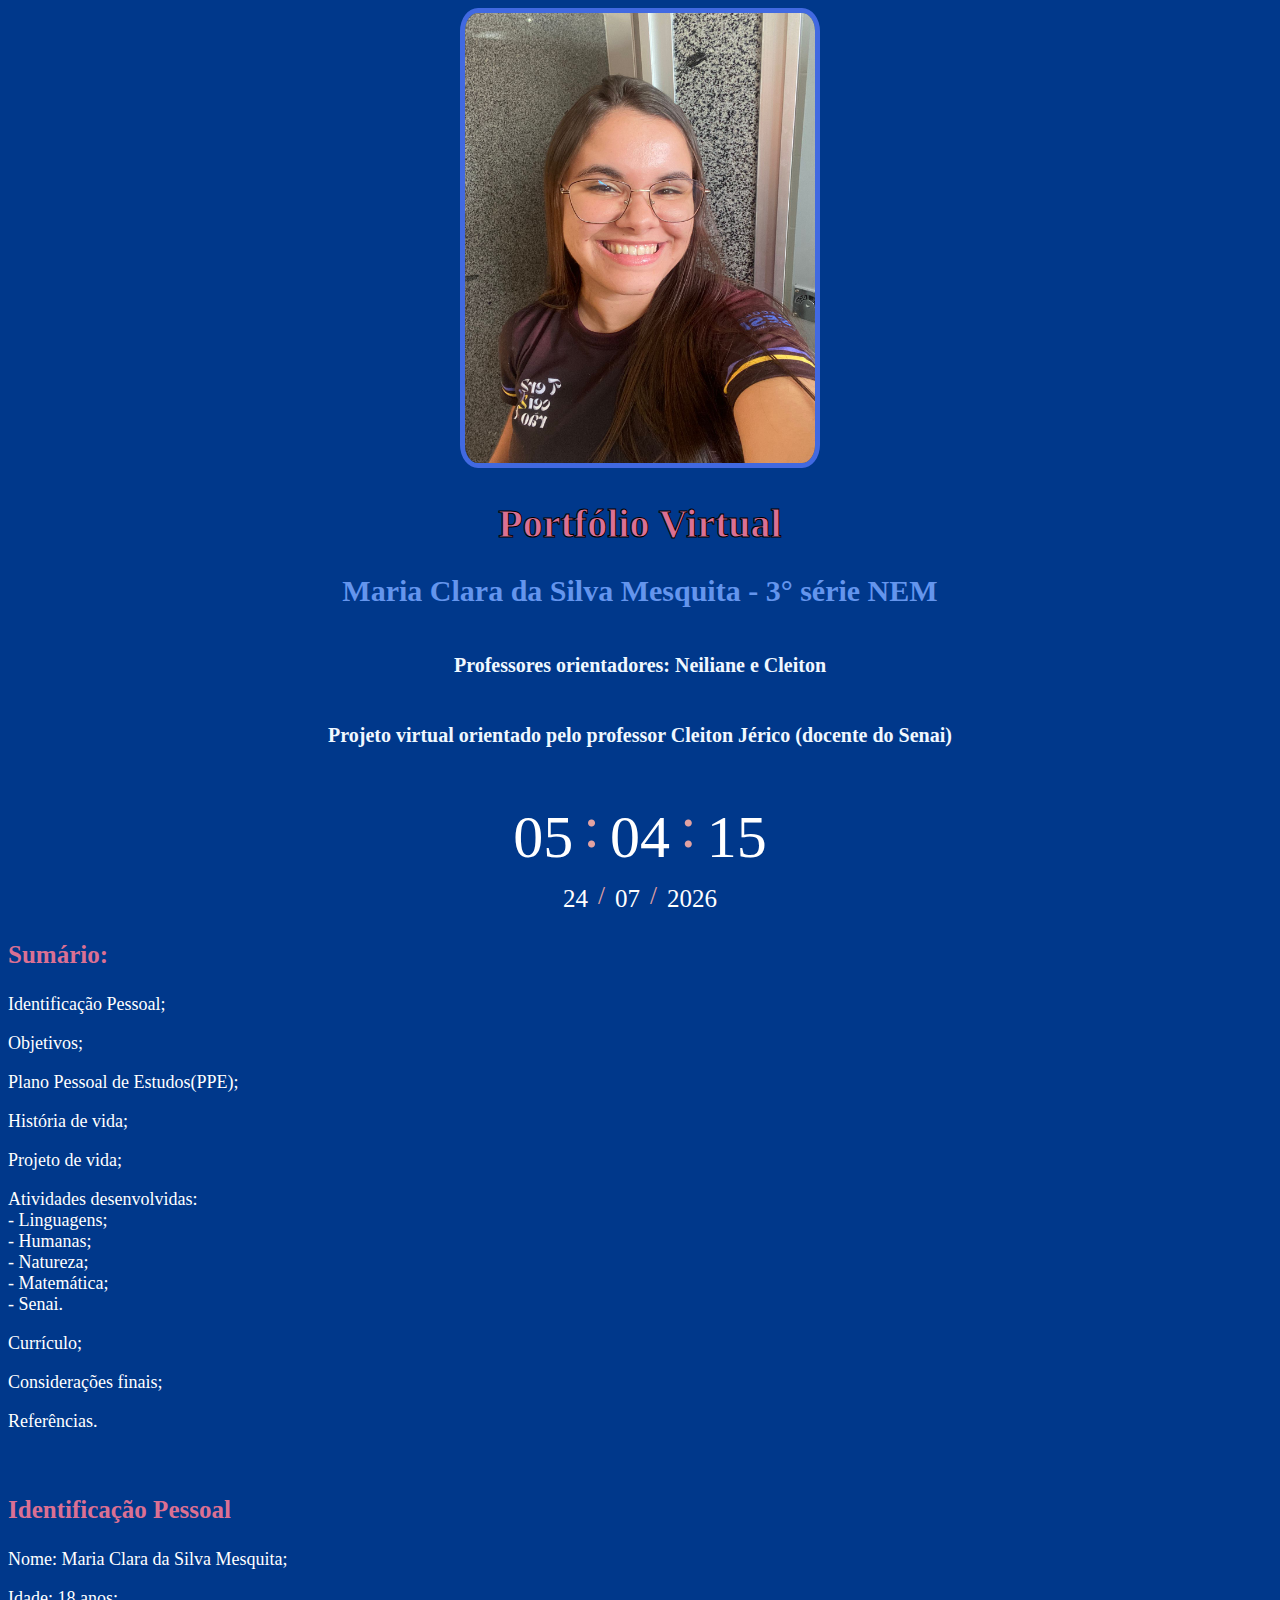
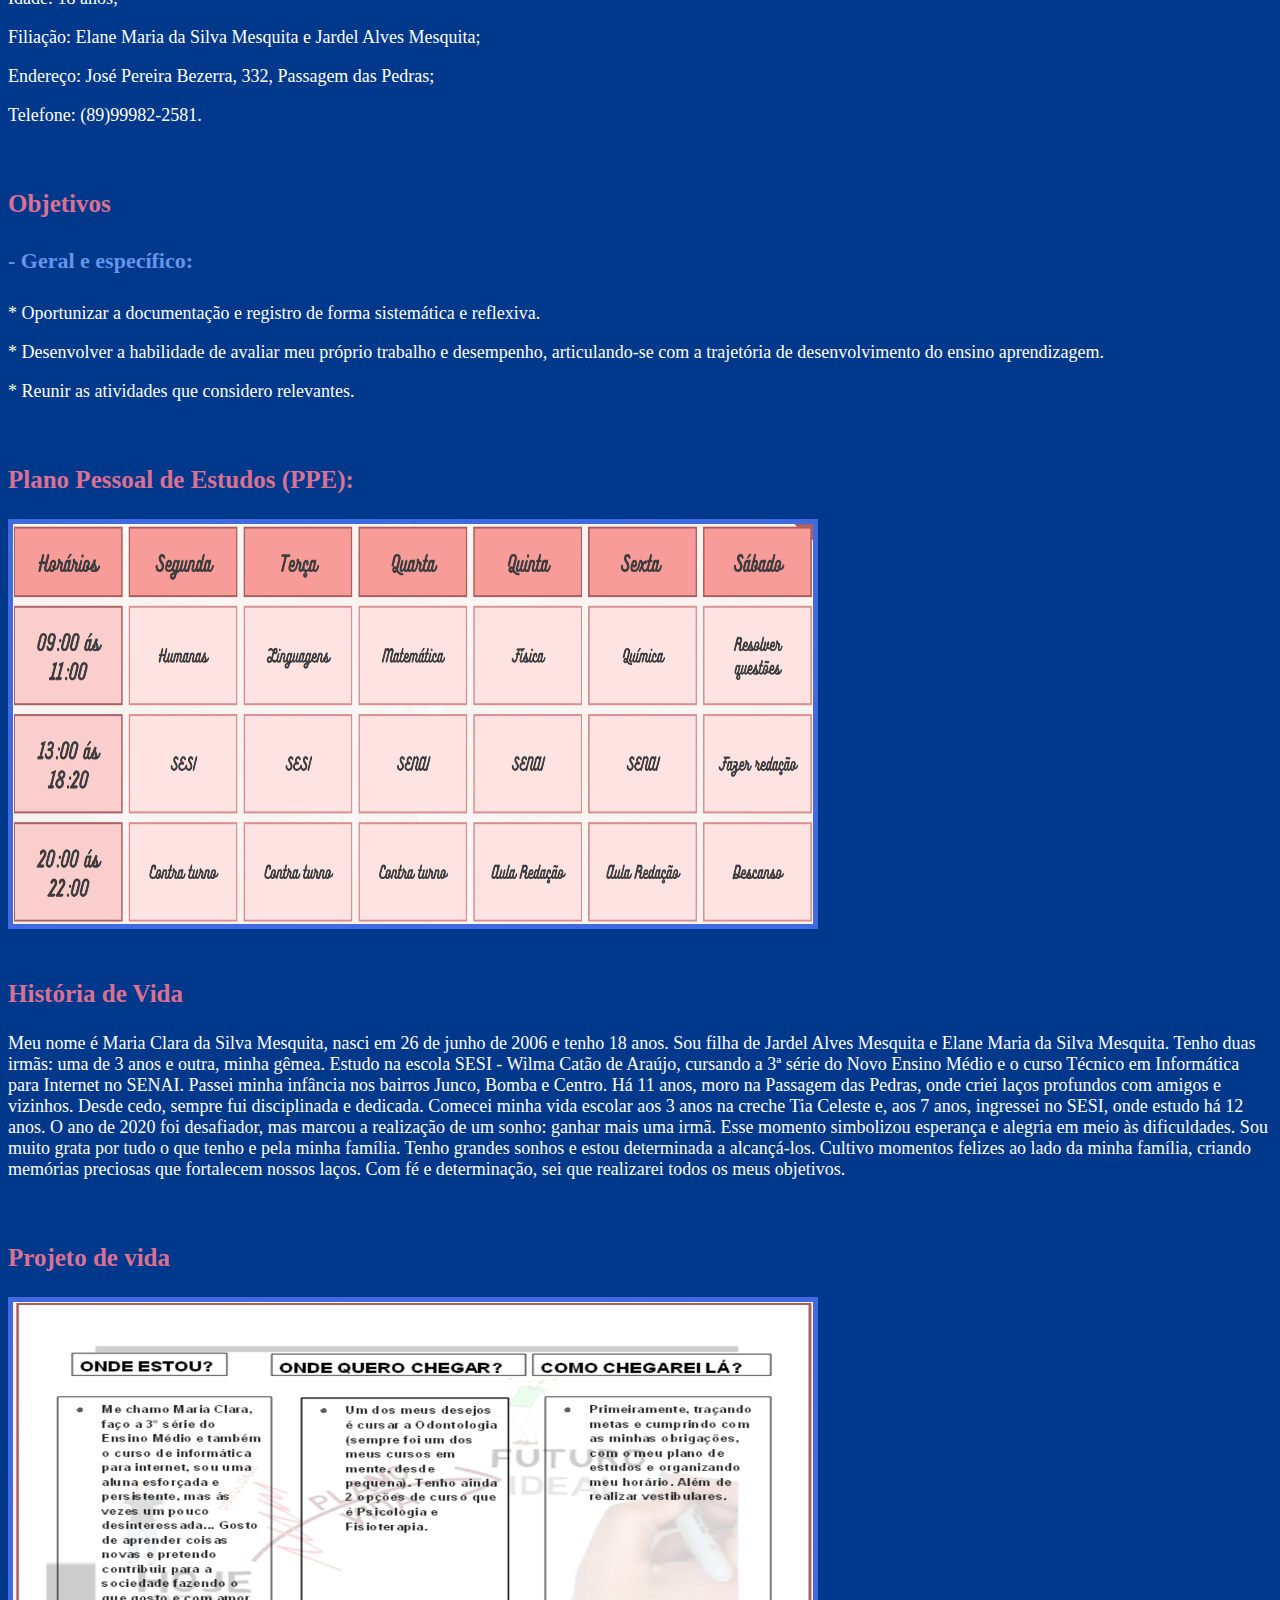
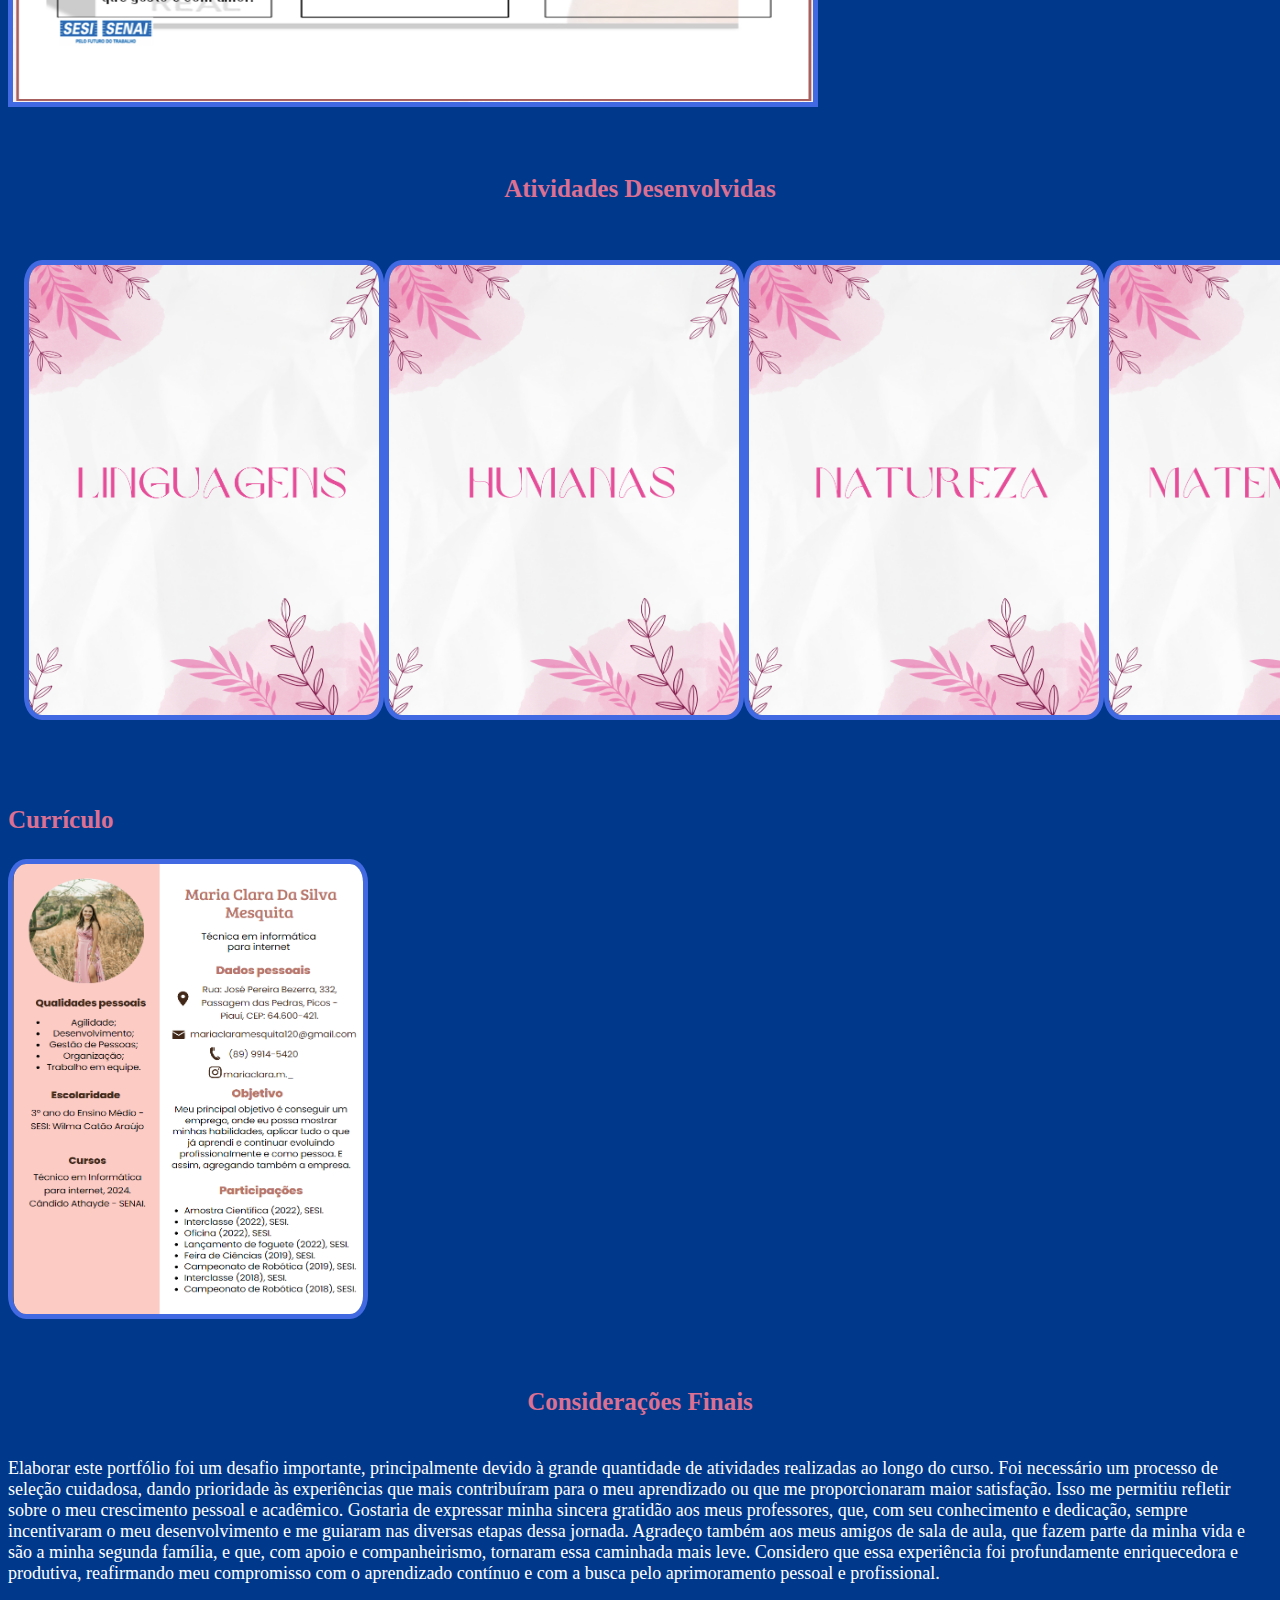
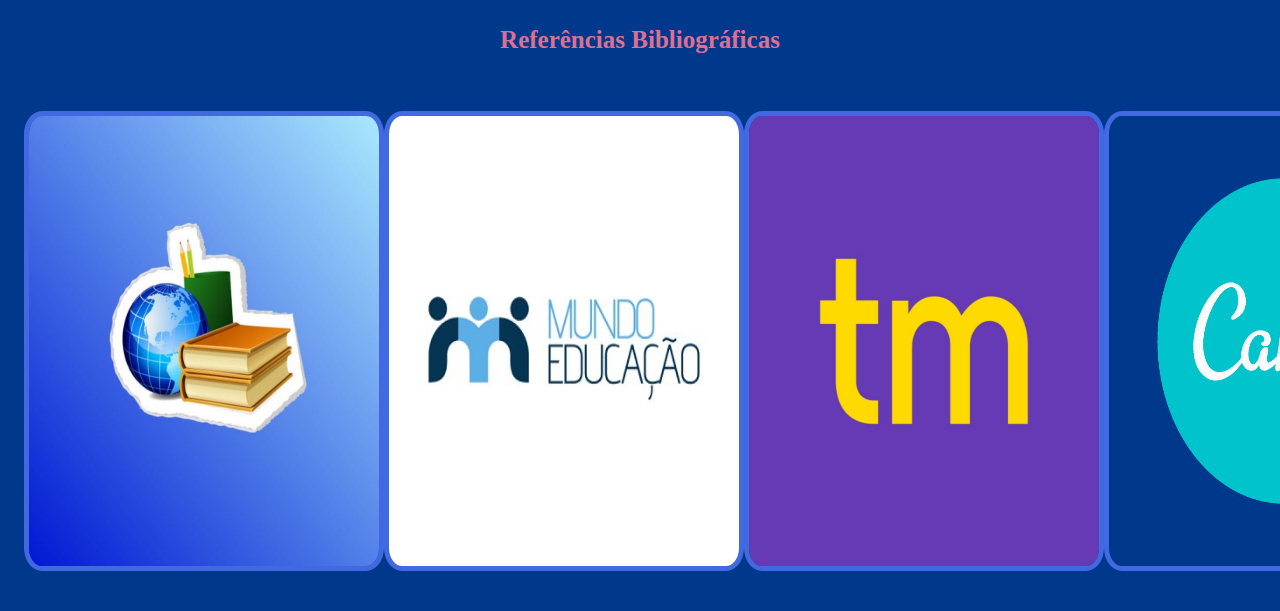
<file: index.html>
<!DOCTYPE html>
<html lang="en">
<head>
    <meta charset="UTF-8">
    <meta name="viewport" content="width=device-width, initial-scale=1.0">
    <title> Portfólio - Maria Clara Mesquita</title>
    <link rel="stylesheet" href="index.css">
</head>
<body>

    <div class="center">
        <img src="./img/perfil1.jpg"></img>
    </div>

    <h1>Portfólio Virtual</h1>
    <h2>Maria Clara da Silva Mesquita - 3° série NEM </h2>
    <h6>Professores orientadores: Neiliane e Cleiton</h6>
    <h6>Projeto virtual orientado pelo professor Cleiton Jérico (docente do Senai)</h6>
    
    <div class="clock">
        <span id="hours">00</span>
        <span id="minutes">00</span>
        <span id="seconds">00</span>
    </div>
    <div class="date">
        <span id="days">00</span>
        <span id="months">00</span>
        <span id="years">0000</span>
    </div>
    
<script src="./script.js"></script>


    <h3>Sumário:</h3>
    <p>Identificação Pessoal;</p>
    <p>Objetivos;</p>
    <p>Plano Pessoal de Estudos(PPE);</p>
    <p>História de vida;</p>
    <p>Projeto de vida;</p>
    <p>Atividades desenvolvidas:
        <br>
        - Linguagens;
        <br>
        - Humanas;
        <br>
        - Natureza;
        <br>
        - Matemática;
        <br>
        - Senai.
    <p>Currículo;</p>
    <p>Considerações finais;</p>
    <p>Referências.</p>

    <br>
    <h3>Identificação Pessoal</h3>
    <p>Nome: Maria Clara da Silva Mesquita;</p>
    <p>Idade: 18 anos;</p>
    <p>Filiação: Elane Maria da Silva Mesquita e Jardel Alves Mesquita;</p>
    <p>Endereço: José Pereira Bezerra, 332, Passagem das Pedras;</p>
    <p>Telefone: (89)99982-2581.</p>

    <br>
    <h3>Objetivos</h3>
    <h4>- Geral e específico:</h4>
    <p>* Oportunizar a documentação e registro de forma sistemática e reflexiva.</p>
    <p>* Desenvolver a habilidade de avaliar meu próprio trabalho e desempenho, articulando-se com a trajetória de desenvolvimento do ensino aprendizagem.</p>
    <p>* Reunir as atividades que considero relevantes. ​</p>
    
    <br>
    <h3>Plano Pessoal de Estudos (PPE):</h3>
    <footer>
         <img src="img/Captura de tela 2024-04-03 141730.png"></img>
    </footer>
        
    <br>
    <h3>História de Vida</h3>
    <p>Meu nome é Maria Clara da Silva Mesquita, nasci em 26 de junho de 2006 e tenho 18 anos. Sou filha de Jardel Alves Mesquita e Elane Maria da Silva Mesquita. Tenho duas irmãs: uma de 3 anos e outra, minha gêmea. Estudo na escola SESI - Wilma Catão de Araújo, cursando a 3ª série do Novo Ensino Médio e o curso Técnico em Informática para Internet no SENAI. Passei minha infância nos bairros Junco, Bomba e Centro. Há 11 anos, moro na Passagem das Pedras, onde criei laços profundos com amigos e vizinhos. Desde cedo, sempre fui disciplinada e dedicada. Comecei minha vida escolar aos 3 anos na creche Tia Celeste e, aos 7 anos, ingressei no SESI, onde estudo há 12 anos. O ano de 2020 foi desafiador, mas marcou a realização de um sonho: ganhar mais uma irmã. Esse momento simbolizou esperança e alegria em meio às dificuldades. Sou muito grata por tudo o que tenho e pela minha família. Tenho grandes sonhos e estou determinada a alcançá-los. Cultivo momentos felizes ao lado da minha família, criando memórias preciosas que fortalecem nossos laços. Com fé e determinação, sei que realizarei todos os meus objetivos.</p>
    <br>
    <h3>Projeto de vida</h3>
    <footer>
        <img src="img/Captura de tela 2024-04-03 144454.png"></img>
    </footer>

    <br>
    <h5>Atividades Desenvolvidas</h5>
    <nav>
        <ul>
            <li>
                <div>
                <a href="linguagens.html">
                    <img src="./img/Captura de tela 2024-05-24 152030.png"></img>
                </a>
                </div>
            </li>
            <li>
                <div>
                <a href="humanas.html">
                    <img src="./img/Captura de tela 2024-05-24 152327.png"></img>
                </a>
                </div>
            </li>   
            <li>
                <div>
                <a href="natureza.html">
                    <img src="./img/Captura de tela 2024-05-24 152448.png"></img>
                </a>
                </div>
            </li>
            <li>
                <div>
                <a href="matematica.html">
                    <img src="./img/Captura de tela 2024-05-24 152607.png"></img>
                </a>
                </div>
            </li>
            <li>
                <div>
                <a href="senai.html">
                    <img src="./img/Captura de tela 2024-05-24 152702.png"></img>
                </a>
                </div>
            </li>
        </ul>
    </nav>

    <br>
    <h3>Currículo</h3>
    <div>
        <a href="https://www.canva.com/design/DAFMb1C-whI/LPkwEq9ljKBi2bNkzA-W4g/view?utm_content=DAFMb1C-whI&utm_campaign=designshare&utm_medium=link&utm_source=editor" target="_blank" rel="noopner noreferrer">
        <img src="./img/Captura de tela 2024-04-25 174159.png" alt="">
        </a>
    </div>
    <br>

    <h5>Considerações Finais</h5>
    <p>Elaborar este portfólio foi um desafio importante, principalmente devido à grande quantidade de atividades realizadas ao longo do curso. Foi necessário um processo de seleção cuidadosa, dando prioridade às experiências que mais contribuíram para o meu aprendizado ou que me proporcionaram maior satisfação. Isso me permitiu refletir sobre o meu crescimento pessoal e acadêmico. Gostaria de expressar minha sincera gratidão aos meus professores, que, com seu conhecimento e dedicação, sempre incentivaram o meu desenvolvimento e me guiaram nas diversas etapas dessa jornada. Agradeço também aos meus amigos de sala de aula, que fazem parte da minha vida e são a minha segunda família, e que, com apoio e companheirismo, tornaram essa caminhada mais leve. Considero que essa experiência foi profundamente enriquecedora e produtiva, reafirmando meu compromisso com o aprendizado contínuo e com a busca pelo aprimoramento pessoal e profissional.</p>
  
    <h5>Referências Bibliográficas</h5>
    <body>
        <header>
            <body>
                <div class="center-img"></div>
                <ul>
                    <li>
                         <a href="https://brasilescola.uol.com.br/">
                            <img src="./img/2.jpg"></img>
                        </a>
                    </li>
                    <li>
                        <a href="https://mundoeducacao.uol.com.br/">
                            <img src="./img/1.jpg"></img>
                        </a>
                    </li>
                    <li>
                        <a href="https://www.todamateria.com.br/">
                            <img src="./img/4.jpg"></img>
                        </a>
                    </li>
                    <li>
                        <a href="https://www.canva.com/pt_br/">
                            <img src="./img/5.png"></img>
                        </a>
                    </li>
                    <li>
                        <a href="https://slidesgo.com/pt/">
                            <img src="./img/66.jpg"></img>
                        </a>
                    </li>
                </ul>
            </body>
        </header>
    </body>

    
</body>
</html>
</file>
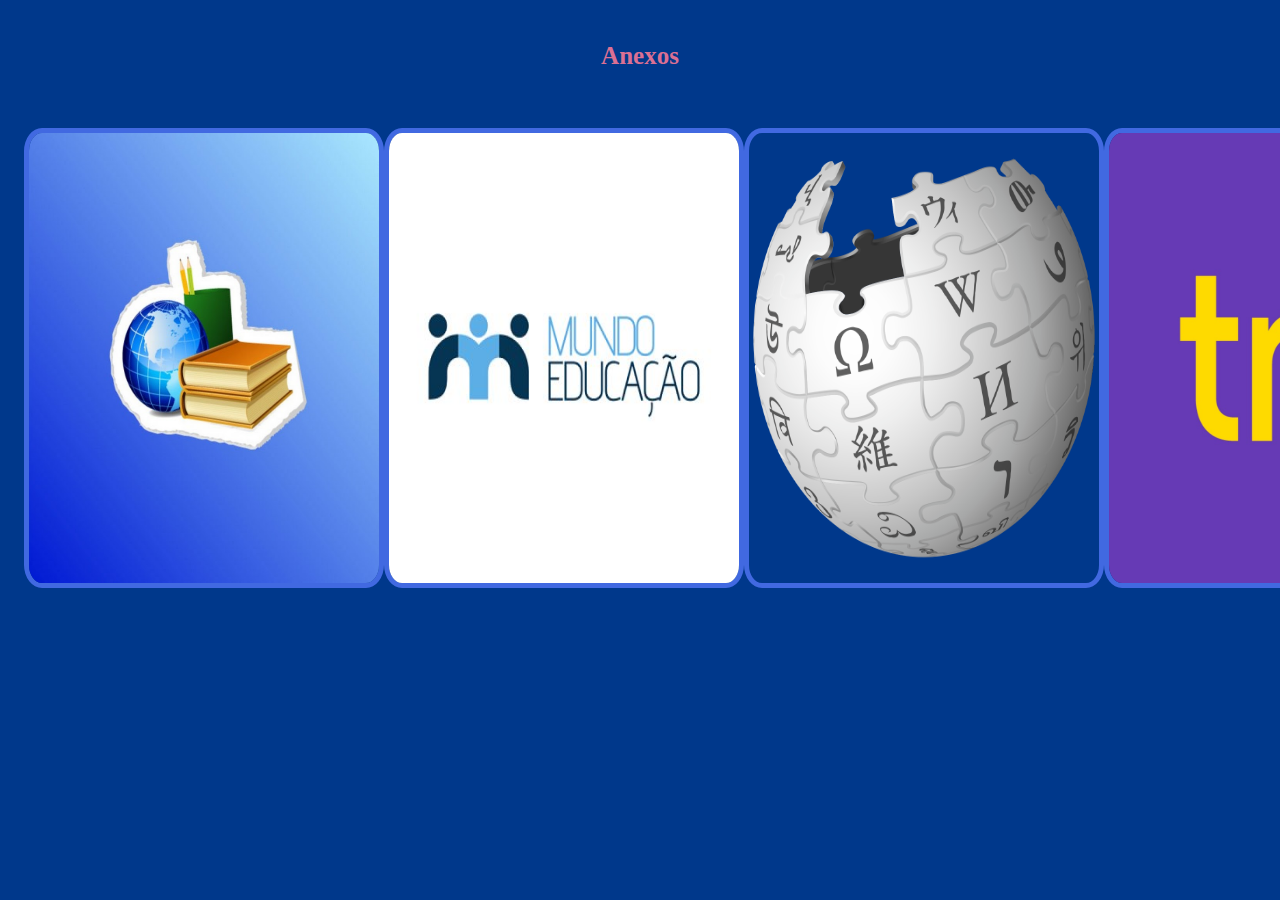
<file: anexos.html>
<!DOCTYPE html>
<html lang="en">
<head>
    <meta charset="UTF-8">
    <meta name="viewport" content="width=device-width, initial-scale=1.0">
    <title>Maria Clara da Silva Mesquita</title>
    <link rel="stylesheet" href="index.css">
</head>
<body>
    <h5>Anexos</h5>
    <body>
        <header>
            <body>
                <div class="center-img"></div>
                <ul>
                    <li>
                         <a href="https://brasilescola.uol.com.br/">
                            <img src="./img/2.jpg"></img>
                        </a>
                    </li>
                    <li>
                        <a href="https://mundoeducacao.uol.com.br/">
                            <img src="./img/1.jpg"></img>
                        </a>
                    </li>
                    <li>
                        <a href="https://pt.wikipedia.org/wiki/Wikip%C3%A9dia:P%C3%A1gina_principal">
                            <img src="./img/3.png"></img>
                        </a>
                    </li>
                    <li>
                        <a href="https://www.todamateria.com.br/">
                            <img src="./img/4.jpg"></img>
                        </a>
                    </li>
                    <li>
                        <a href="https://www.canva.com/pt_br/">
                            <img src="./img/5.png"></img>
                        </a>
                    </li>
                    <li>
                        <a href="https://slidesgo.com/pt/">
                            <img src="./img/66.jpg"></img>
                        </a>
                    </li>
                </ul>
            </body>
        </header>
    </body>
</body>
</html>
</file>
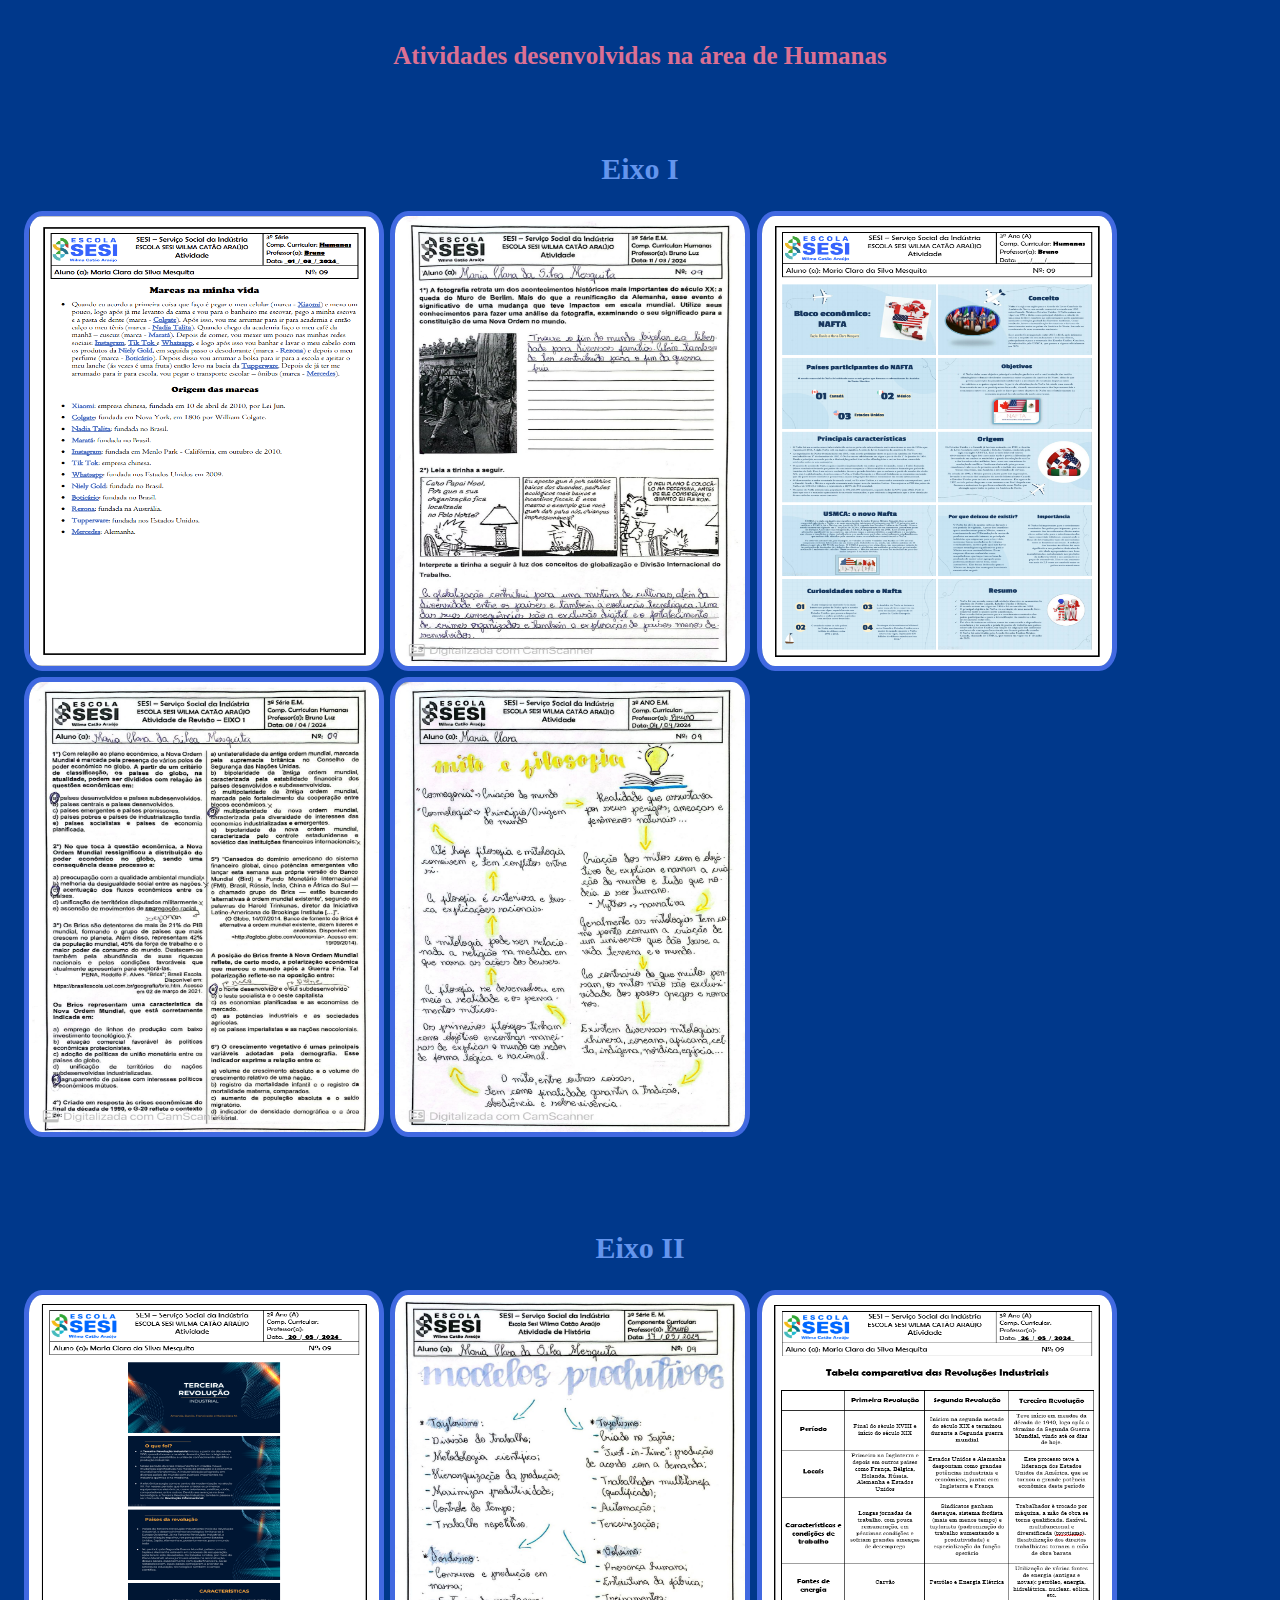
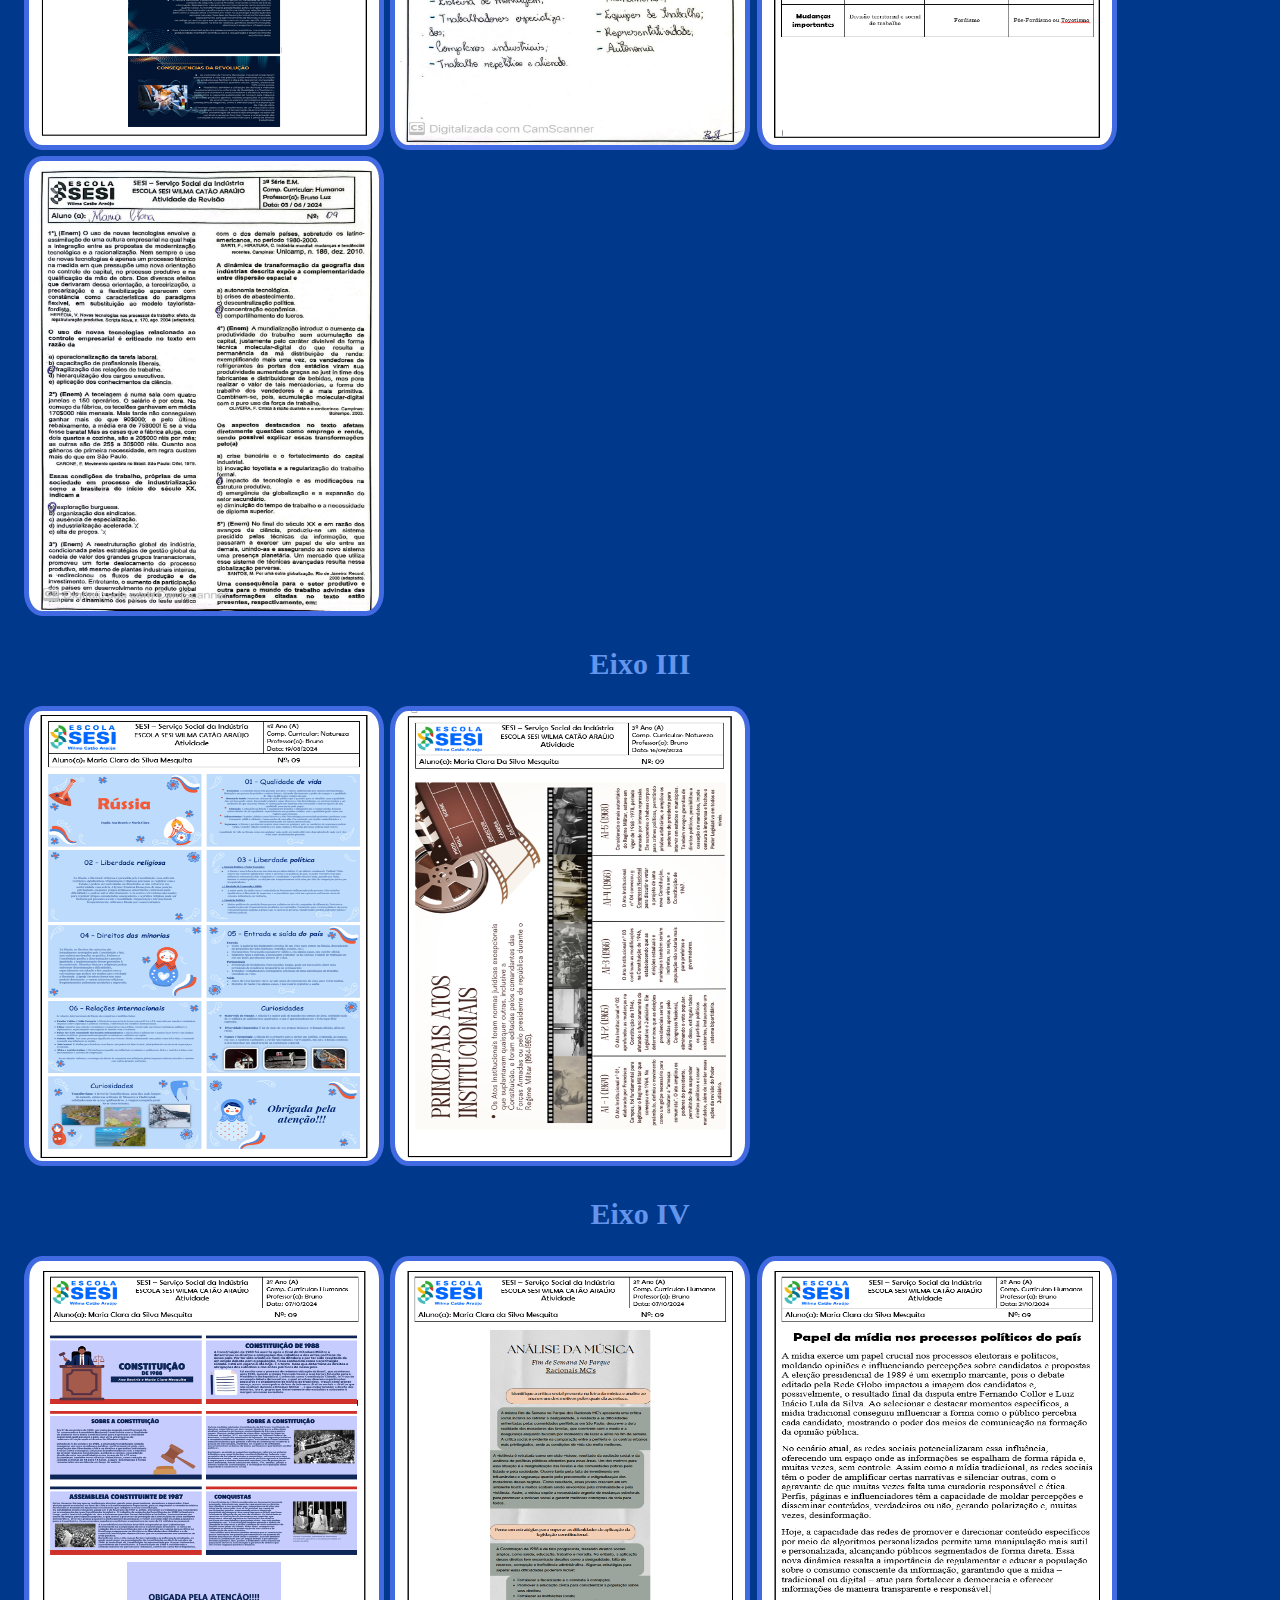
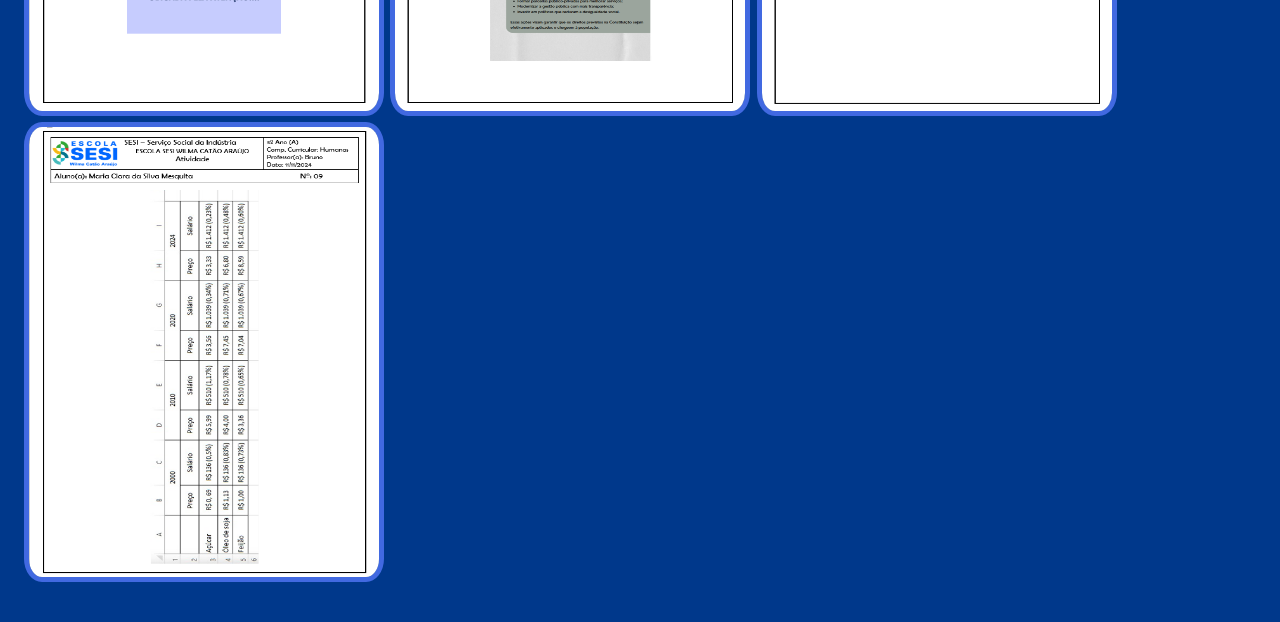
<file: humanas.html>
<!DOCTYPE html>
<html lang="en">
<head>
    <meta charset="UTF-8">
    <meta name="viewport" content="width=device-width, initial-scale=1.0">
    <title>Humanas</title>
    <link rel="stylesheet" href="index.css">
</head>
<body>
    <p>
        <h5>Atividades desenvolvidas na área de Humanas</h5>
    </p>
    <header>
        <style>
            ul{
                list-style: none;
                display: flex;
                justify-content: space-evenly;
            }
        </style>
        <body>
            <ul>
                <li>
                    <h2>Eixo I</h2>
                    <div>
                        <a href="img/Humanas-EIXO I.png" target="_blank" rel="noopner noreferrer">
                        <img src="./img/Humanas-EIXO I.png"></img>
                        </a>
                        <a href="img/Humanas-EIXO I..jpg" target="_blank" rel="noopner noreferrer">
                        <img src="./img/Humanas-EIXO I..jpg"></img>
                        </a>
                        <a href="img/Humanas-EIXO I....png" target="_blank" rel="noopner noreferrer">
                        <img src="./img/Humanas-EIXO I....png"></img>
                        </a>
                        <a href="img/Humanas-EIXO I....jpeg" target="_blank" rel="noopner noreferrer">
                        <img src="./img/Humanas-EIXO I....jpeg"></img>
                        </a>
                        <a href="img/Humanas-EIXO I.....jpeg" target="_blank" rel="noopner noreferrer">
                        <img src="./img/Humanas-EIXO I.....jpeg"></img>
                        </a>
                    </div>
                    <br>
                    <br>
                    <br>
                    <h2>Eixo II</h2>
                    <div> 
                        <a href="img/Humanas-EIXO II.png" target="_blank" rel="noopner noreferrer">
                        <img src="./img/Humanas-EIXO II.png"></img>
                        </a>
                        <a href="img/Humanas-EIXO II..jpeg" target="_blank" rel="noopner noreferrer">
                        <img src="./img/Humanas-EIXO II..jpeg"></img>
                        </a>
                        <a href="img/Humanas-EIXO II...png" target="_blank" rel="noopner noreferrer">
                        <img src="./img/Humanas-EIXO II...png"></img>
                        </a>
                        <a href="img/Humanas-EIXO II....jpeg" target="_blank" rel="noopner noreferrer">
                        <img src="./img/Humanas-EIXO II....jpeg"></img>
                        </a>
                    </div>
                    <h2>Eixo III</h2>
                    <div> 
                        <a href="img/Humanas-EIXO III.png" target="_blank" rel="noopner noreferrer">
                        <img src="./img/Humanas-EIXO III.png"></img>
                        </a>
                        <a href="img/Humanas-EIXO III..png" target="_blank" rel="noopner noreferrer">
                        <img src="./img/Humanas-EIXO III..png"></img>
                        </a>
                    </div>
                    <h2>Eixo IV</h2>
                    <div> 
                        <a href="img/Humanas-EIXO IV.png" target="_blank" rel="noopner noreferrer">
                        <img src="./img/Humanas-EIXO IV.png"></img>
                        </a>
                        <a href="img/Humanas-EIXO IV..png" target="_blank" rel="noopner noreferrer">
                        <img src="./img/Humanas-EIXO IV..png"></img>
                        </a>
                        <a href="img/Humanas-EIXO IV...png" target="_blank" rel="noopner noreferrer">
                        <img src="./img/Humanas-EIXO IV...png"></img>
                        </a>
                        <a href="img/Humanas-EIXO IV....png" target="_blank" rel="noopner noreferrer">
                        <img src="./img/Humanas-EIXO IV....png"></img>
                        </a>
                    </div>
                </li>
            </ul>
        </body>
    </header>
</body>
</html>
</file>
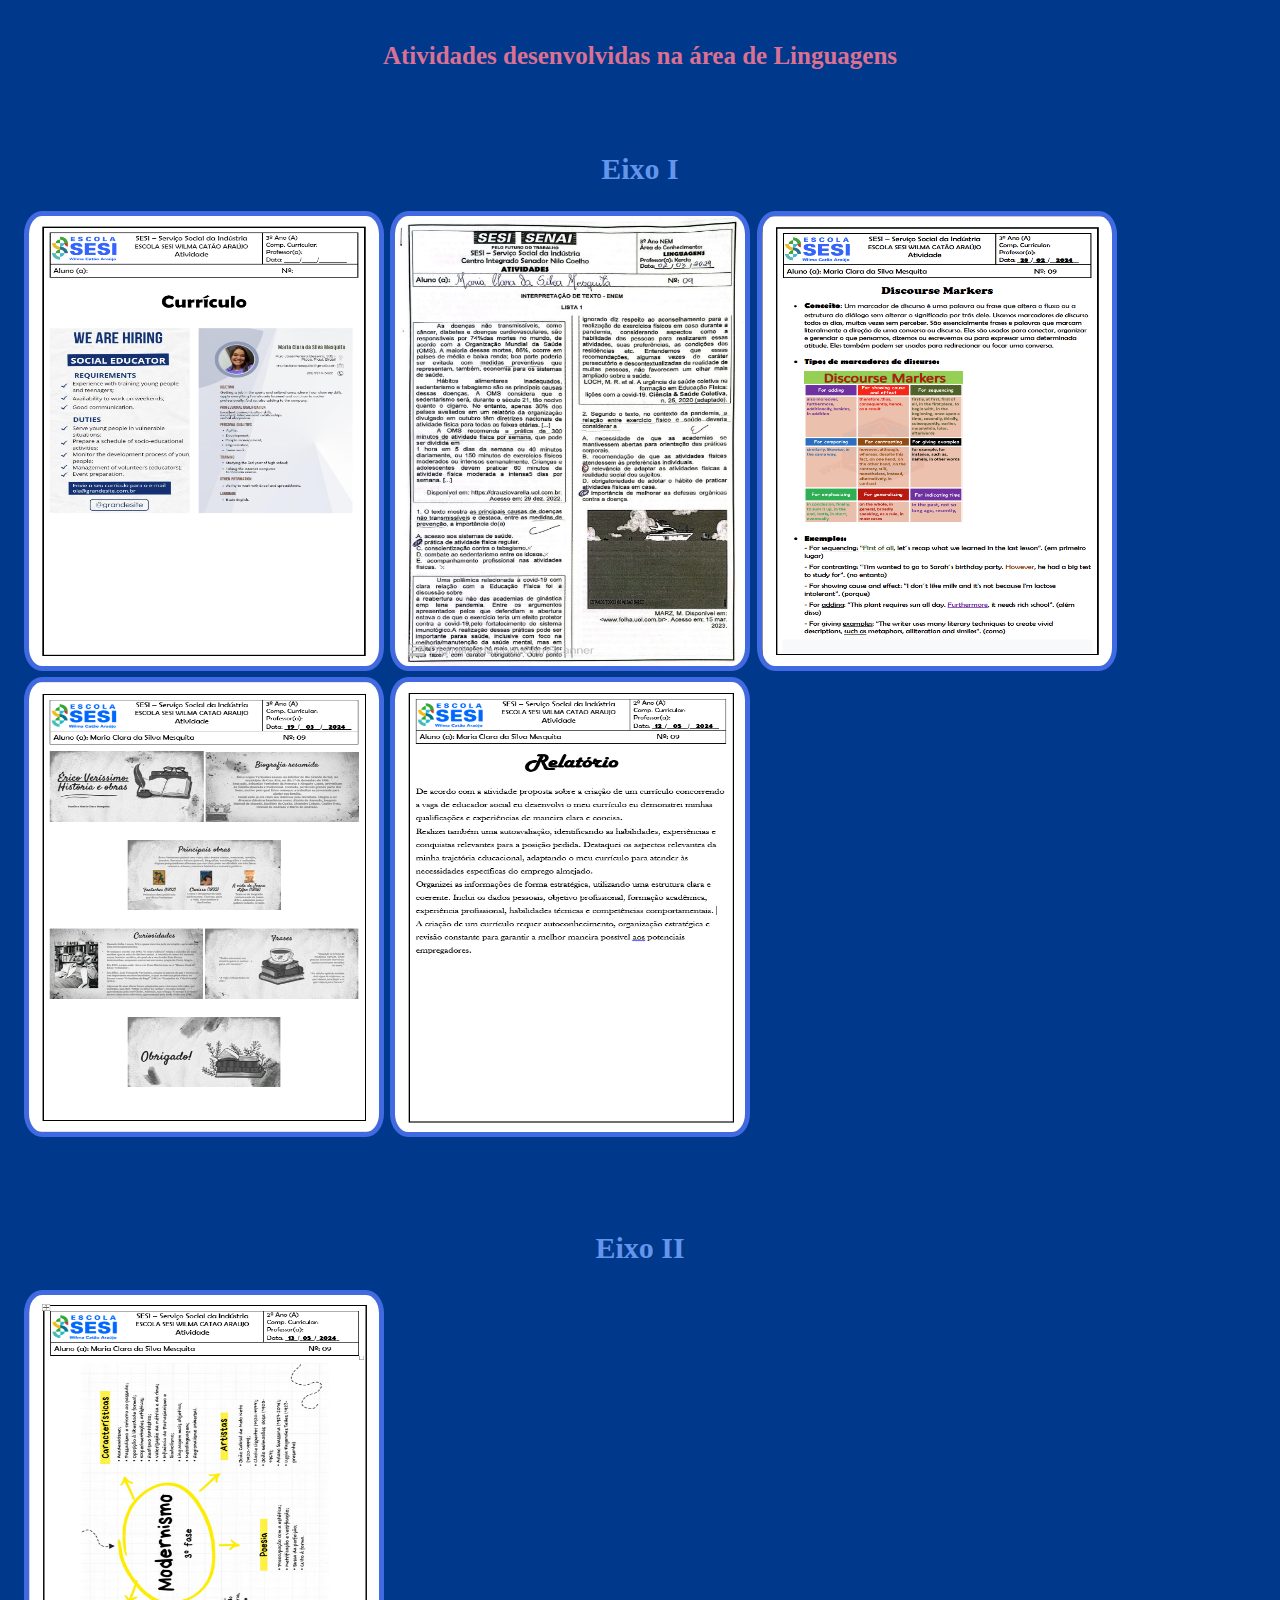
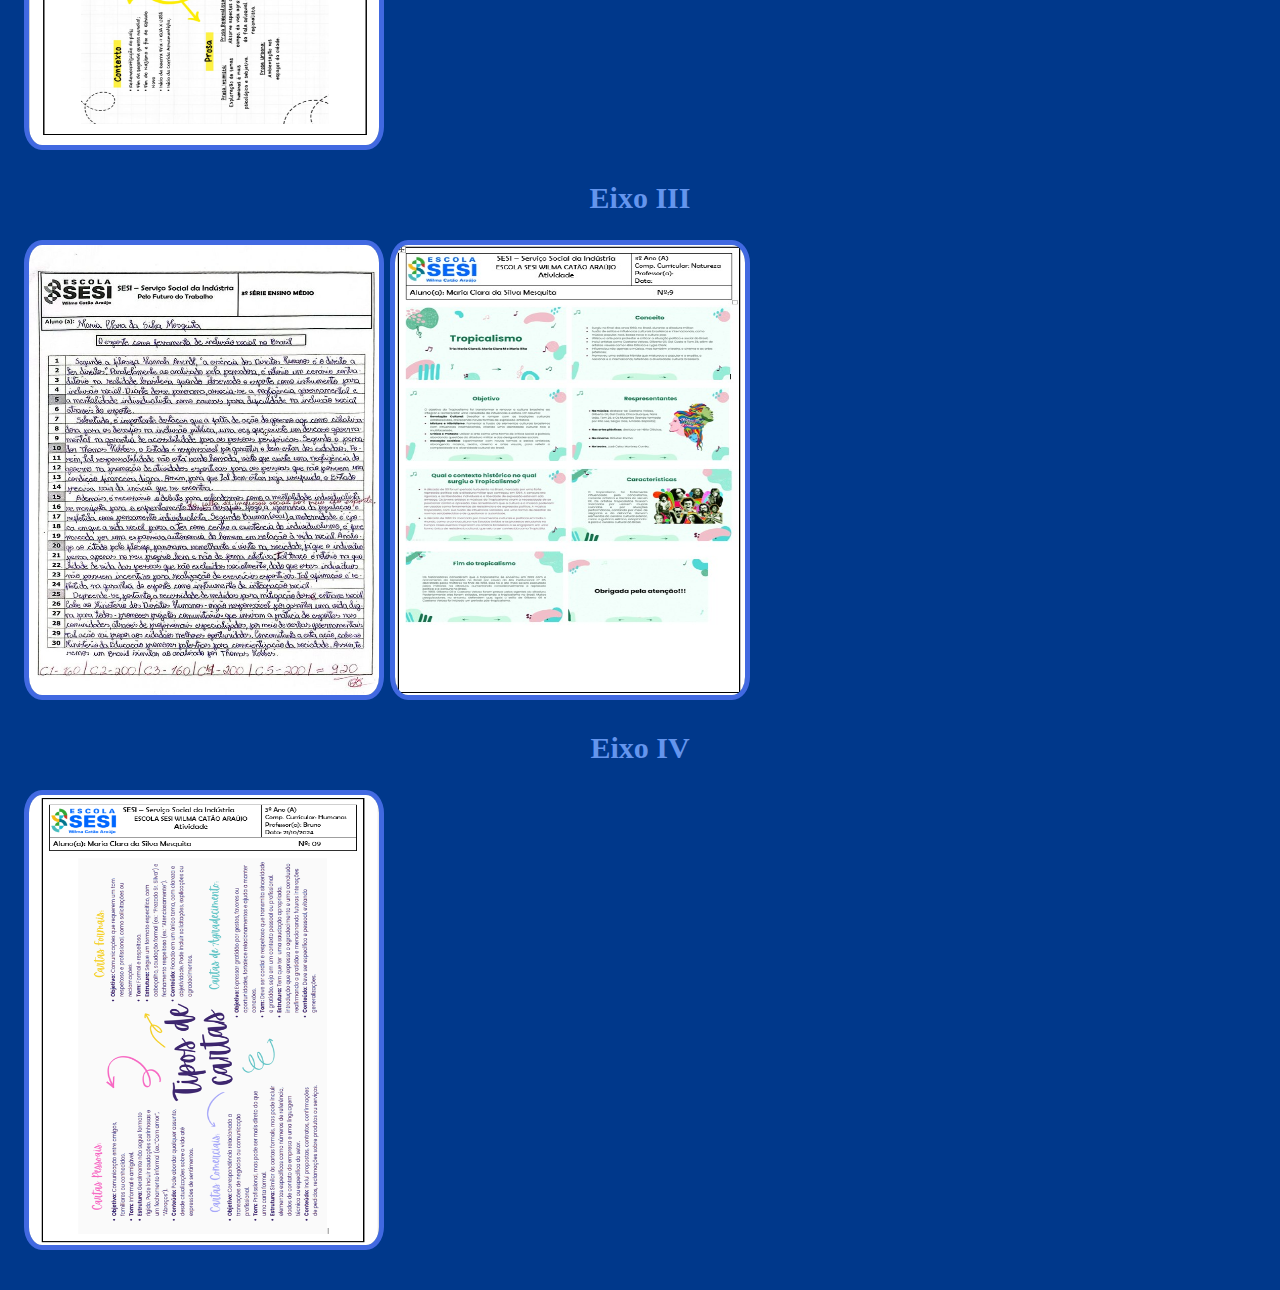
<file: linguagens.html>
<!DOCTYPE html>
<html lang="en">
<head>
    <meta charset="UTF-8">
    <meta name="viewport" content="width=device-width, initial-scale=1.0">
    <title>Portfólio - Maria Clara Mesquita</title>
    <link rel="stylesheet" href="index.css">
</head>
<body>
    <p>
        <h5>Atividades desenvolvidas na área de Linguagens</h5>
    </p>
    <header>
        <style>
            ul{
                list-style: none;
                display: flex;
                justify-content: space-evenly;
            }
        </style>
        <body>
            <ul>
                <li>
                    <h2>Eixo I</h2>
                    <div> 
                        <a href="img/Linguagens-EIXO I.png" target="_blank" rel="noopner noreferrer">
                        <img src="./img/Linguagens-EIXO I.png"></img>
                        </a>
                        <a href="img/Linguagens-EIXO I..jpg" target="_blank" rel="noopner noreferrer">
                        <img src="./img/Linguagens-EIXO I..jpg"></img>
                        </a>
                        <a href="img/Linguagens-EIXO I...png" target="_blank" rel="noopner noreferrer">
                        <img src="./img/Linguagens-EIXO I...png"></img>
                        </a>
                        <a href="img/Linguagens-EIXO I....png" target="_blank" rel="noopner noreferrer">
                        <img src="./img/Linguagens-EIXO I....png"></img>
                        </a>
                        <a href="img/Linguagens-EIXO I.....png" target="_blank" rel="noopner noreferrer">
                        <img src="./img/Linguagens-EIXO I.....png"></img>
                        </a>
                    </div>
                    <br>
                    <br>
                    <br>
                    <h2>Eixo II</h2>
                    <div> 
                        <a href="img/Linguagens-EIXO II.png" target="_blank" rel="noopner noreferrer">
                        <img src="./img/Linguagens-EIXO II.png"></img>
                        </a>
                    </div>
                    <h2>Eixo III</h2>
                    <div> 
                        <a href="img/Linguagens-EIXO III.jpg" target="_blank" rel="noopner noreferrer">
                        <img src="./img/Linguagens-EIXO III.jpg">
                        </a>
                        <a href="img/Linguagens-EIXO III..jpg" target="_blank" rel="noopner noreferrer">
                        <img src="./img/Linguagens-EIXO III..jpg">
                        </a>
                    </div>
                    <h2>Eixo IV</h2>
                    <div> 
                        <a href="img/Linguagens-EIXO IV.png" target="_blank" rel="noopner noreferrer">
                        <img src="./img/Linguagens-EIXO IV.png" alt="">
                        </a>
                    </div>
                </li>
            </ul>
        </body>
    </header>
</body>
</html>
</file>
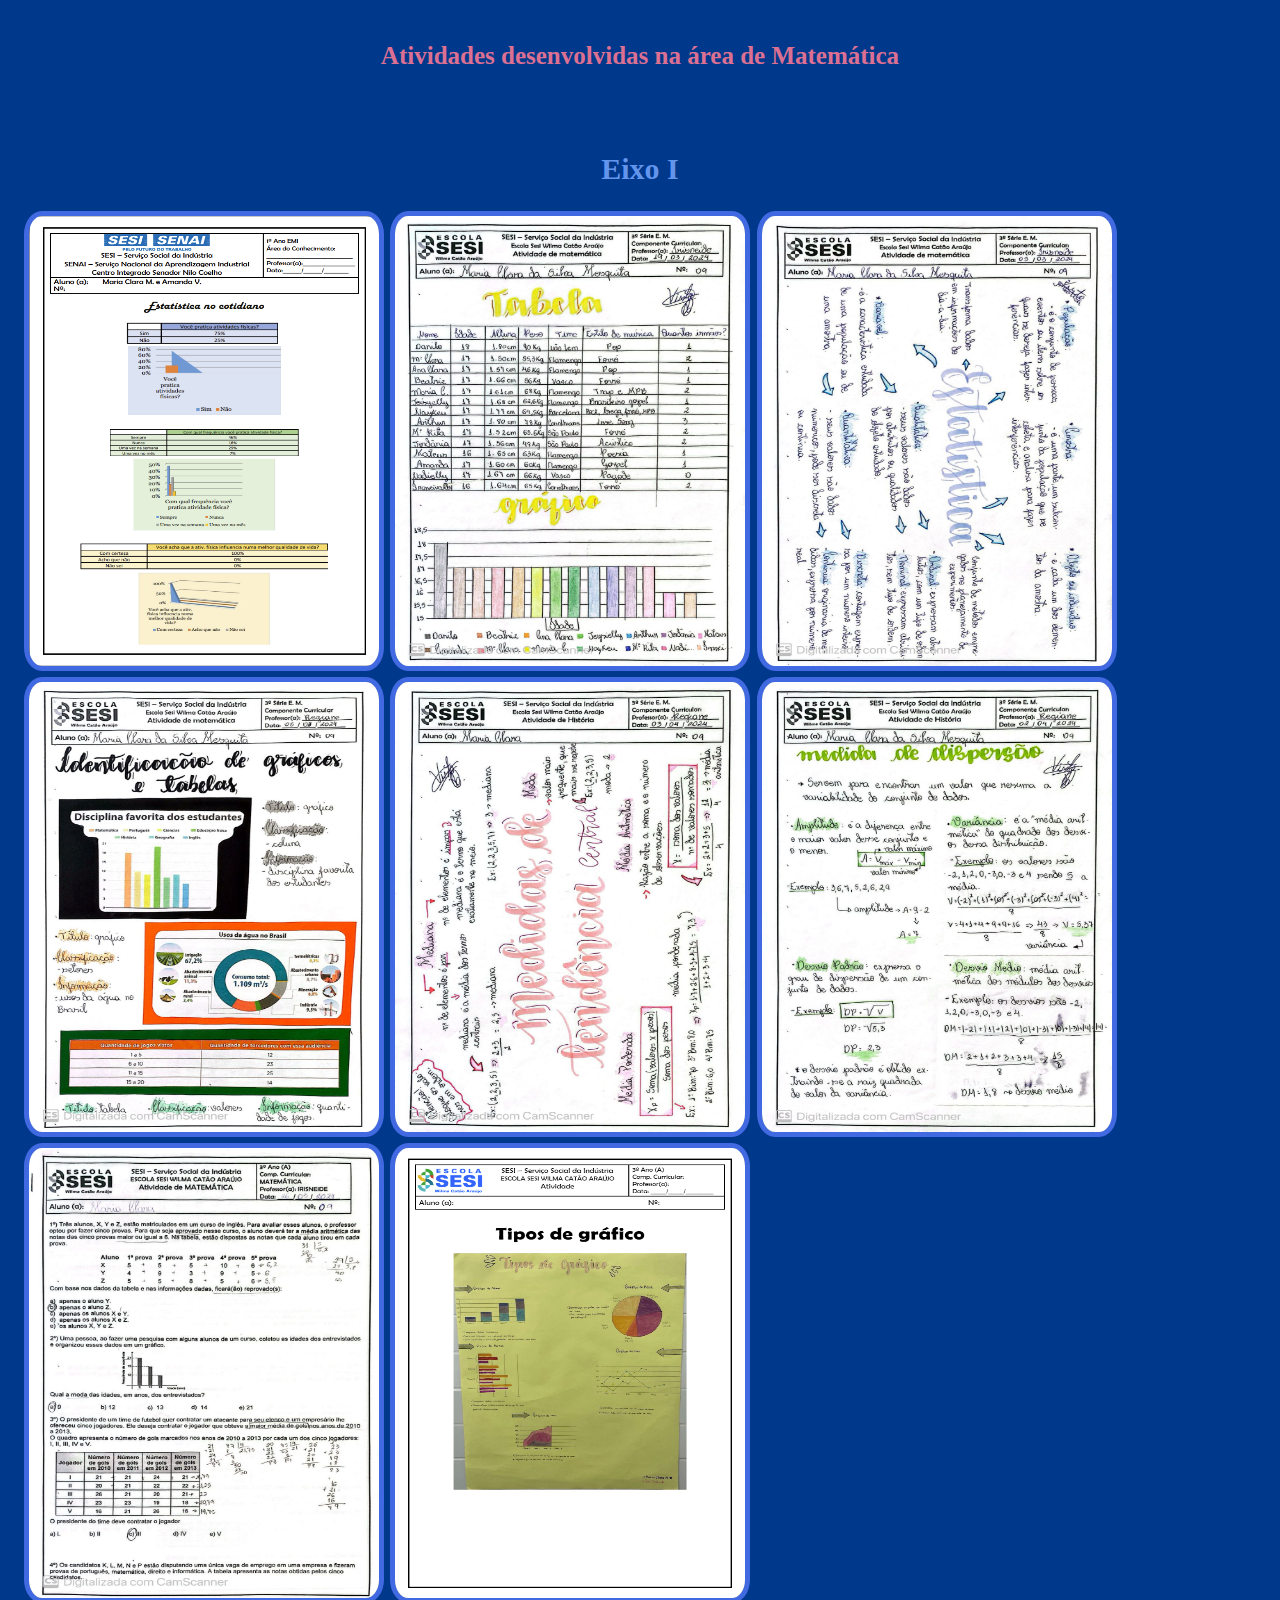
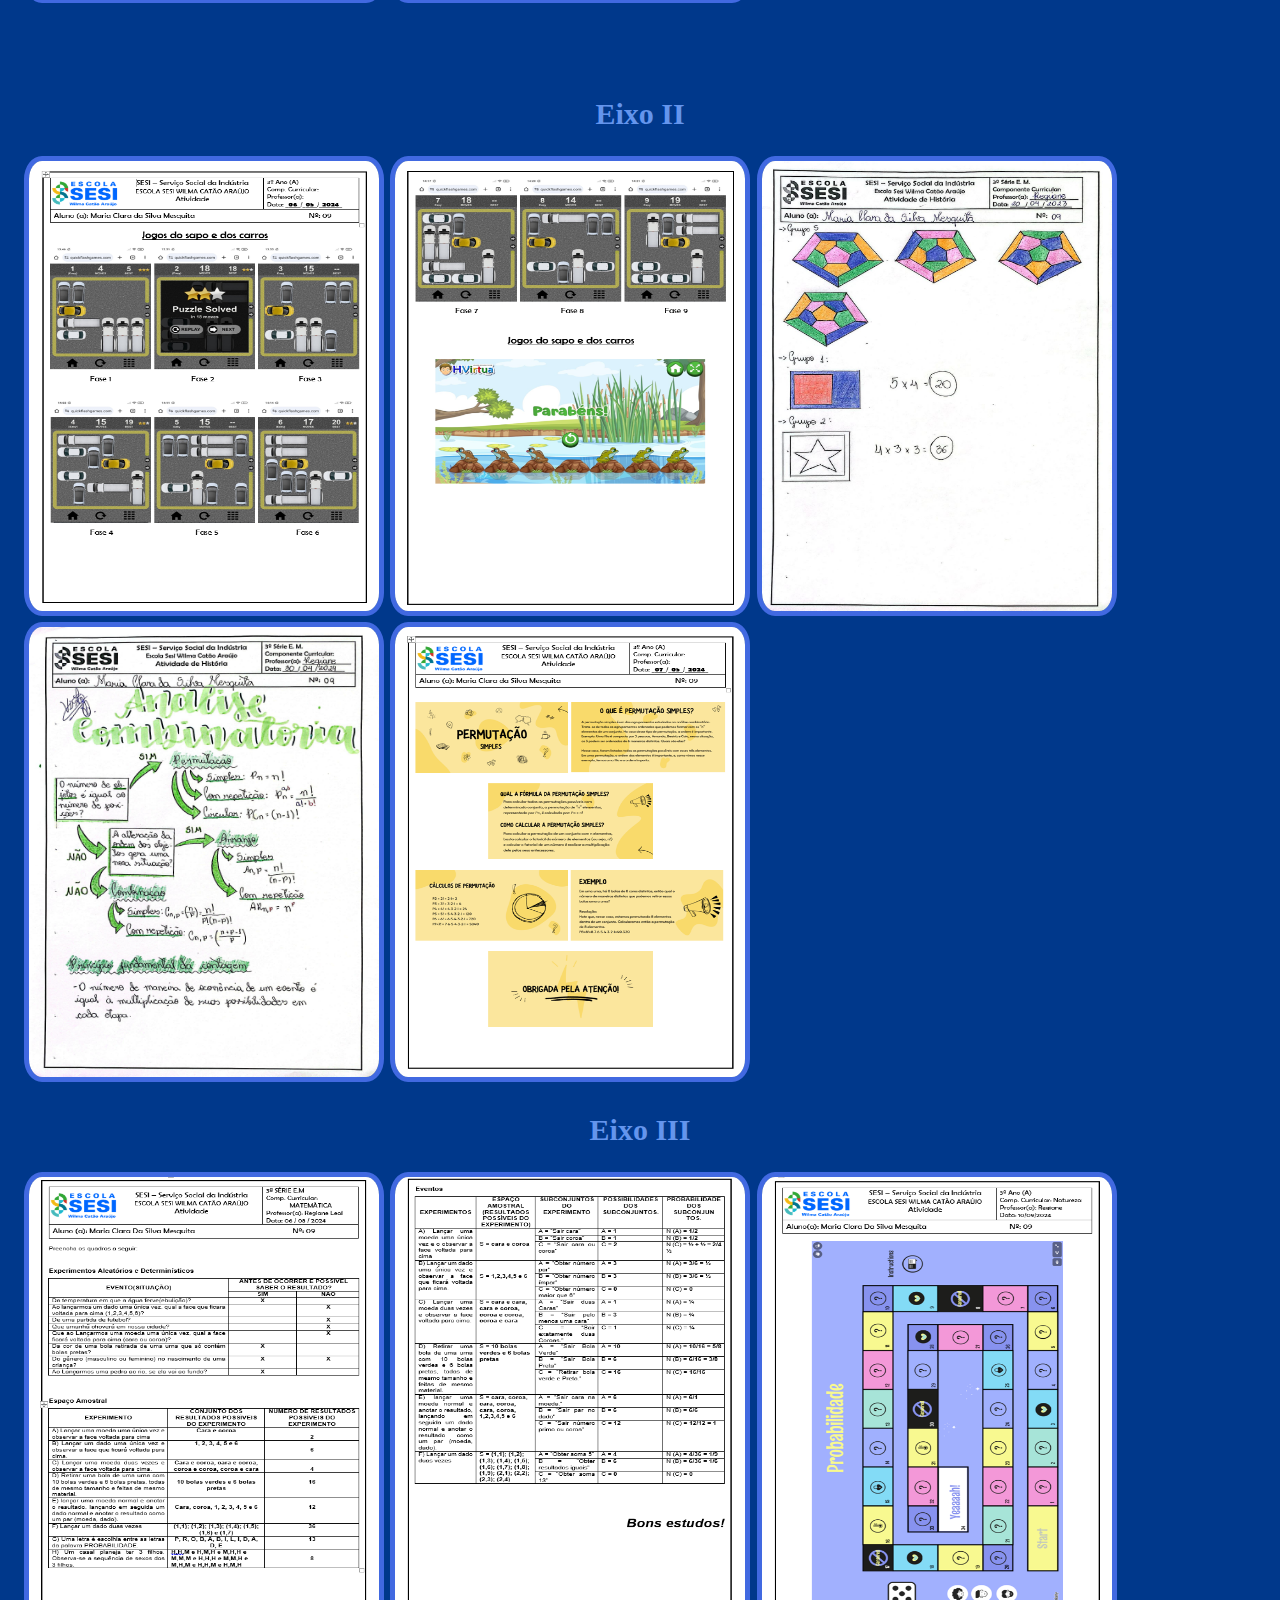
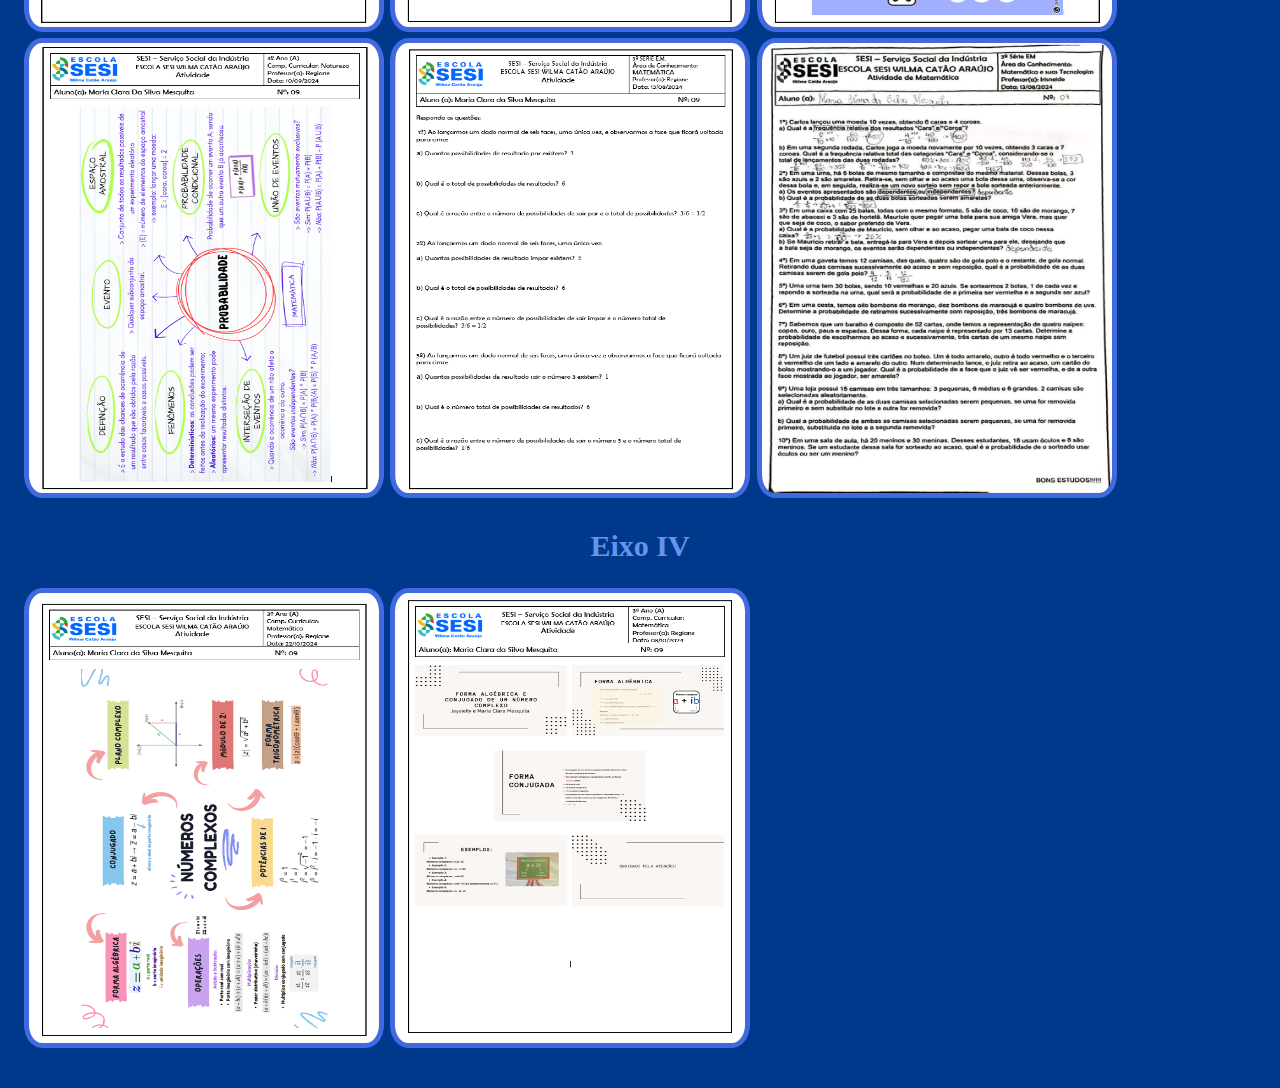
<file: matematica.html>
<!DOCTYPE html>
<html lang="en">
<head>
    <meta charset="UTF-8">
    <meta name="viewport" content="width=device-width, initial-scale=1.0">
    <title>Matemática</title>
    <link rel="stylesheet" href="./index.css">
</head>
<body>
    <p>
        <h5>Atividades desenvolvidas na área de Matemática</h5>
       
    </p>
    <header>
        <style>
            ul{
                list-style: none;
                display: flex;
                justify-content: space-evenly;
            }
        </style>
        <body>
            <ul>
                <li>
                    <h2>Eixo I</h2>
                    <div>
                        <a href="img/Matemática-EIXO I.png" target="_blank" rel="noopner noreferrer"> 
                        <img src="./img/Matemática-EIXO I.png"></img>
                        </a>
                        <a href="img/Matemática-EIXO I..jpeg" target="_blank" rel="noopner noreferrer">
                        <img src="./img/Matemática-EIXO I..jpeg"></img>
                        </a>
                        <a href="img/Matemática-EIXO I...jpeg" target="_blank" rel="noopner noreferrer">
                        <img src="./img/Matemática-EIXO I...jpeg"></img>
                        </a>
                        <a href="img/Matemática-EIXO I....jpeg" target="_blank" rel="noopner noreferrer">
                        <img src="./img/Matemática-EIXO I....jpeg"></img>
                        </a>
                        <a href="img/Matemática-EIXO I.....jpeg" target="_blank" rel="noopner noreferrer">
                        <img src="./img/Matemática-EIXO I.....jpeg"></img>
                        </a>
                        <a href="img/Matemática-EIXO I......jpeg" target="_blank" rel="noopner noreferrer">
                        <img src="./img/Matemática-EIXO I......jpeg"></img>
                        </a>
                        <a href="img/Matemática-EIXO I.......jpeg" target="_blank" rel="noopner noreferrer">
                        <img src="./img/Matemática-EIXO I.......jpeg"></img>
                        </a>
                        <a href="img/Matemática-EIXO I........png" target="_blank" rel="noopner noreferrer">
                        <img src="./img/Matemática-EIXO I........png"></img>
                        </a>
                    </div>
                    <br>
                    <br>
                    <br>
                    <h2>Eixo II</h2>
                    <div> 
                        <a href="img/Natureza-EIXO II.jpg" target="_blank" rel="noopner noreferrer">
                        <img src="./img/Matemática-EIXO II.png"></img>
                        </a>
                        <a href="img/Matemática-EIXO II..png" target="_blank" rel="noopner noreferrer">
                        <img src="./img/Matemática-EIXO II..png"></img>
                        </a>
                        <a href="img/Matemática-EIXO II...jpeg" target="_blank" rel="noopner noreferrer">
                        <img src="./img/Matemática-EIXO II...jpeg"></img>
                        </a>
                        <a href="img/Matemática-EIXO II....jpeg" target="_blank" rel="noopner noreferrer">
                        <img src="./img/Matemática-EIXO II....jpeg"></img>
                        </a>
                        <a href="img/Matemática-EIXO II.....png" target="_blank" rel="noopner noreferrer">
                        <img src="./img/Matemática-EIXO II.....png"></img>
                        </a>
                    </div>
                    <h2>Eixo III</h2>
                    <div> 
                        <a href="img/Matemática-EIXO III.png" target="_blank" rel="noopner noreferrer">
                        <img src="./img/Matemática-EIXO III.png"></img>
                        </a>
                        <a href="img/Matemática-EIXO III..png" target="_blank" rel="noopner noreferrer">
                        <img src="./img/Matemática-EIXO III..png"></img>
                        </a>
                        <a href="img/Matemática-EIXO III...png" target="_blank" rel="noopner noreferrer">
                        <img src="./img/Matemática-EIXO III...png"></img>
                        </a>
                        <a href="img/Matemática-EIXO III....png" target="_blank" rel="noopner noreferrer">
                        <img src="./img/Matemática-EIXO III....png"></img>
                        </a>
                        <a href="img/Matemática-EIXO III.....png" target="_blank" rel="noopner noreferrer">
                        <img src="./img/Matemática-EIXO III.....png"></img>
                        </a>
                        <a href="img/Matemática-EIXO III......jpg" target="_blank" rel="noopner noreferrer">
                        <img src="./img/Matemática-EIXO III......jpg"></img>
                        </a>
                    </div>
                    <h2>Eixo IV</h2>
                    <div> 
                        <a href="img/Matemática-EIXO IV.png" target="_blank" rel="noopner noreferrer">
                        <img src="./img/Matemática-EIXO IV.png"></img>
                        </a>
                        <a href="img/Matemática-EIXO IV..png" target="_blank" rel="noopner noreferrer">
                        <img src="./img/Matemática-EIXO IV..png"></img>
                        </a>
                    </div>
                </li>
            </ul>
        </body>
    </header>
</body>
</html>
</file>
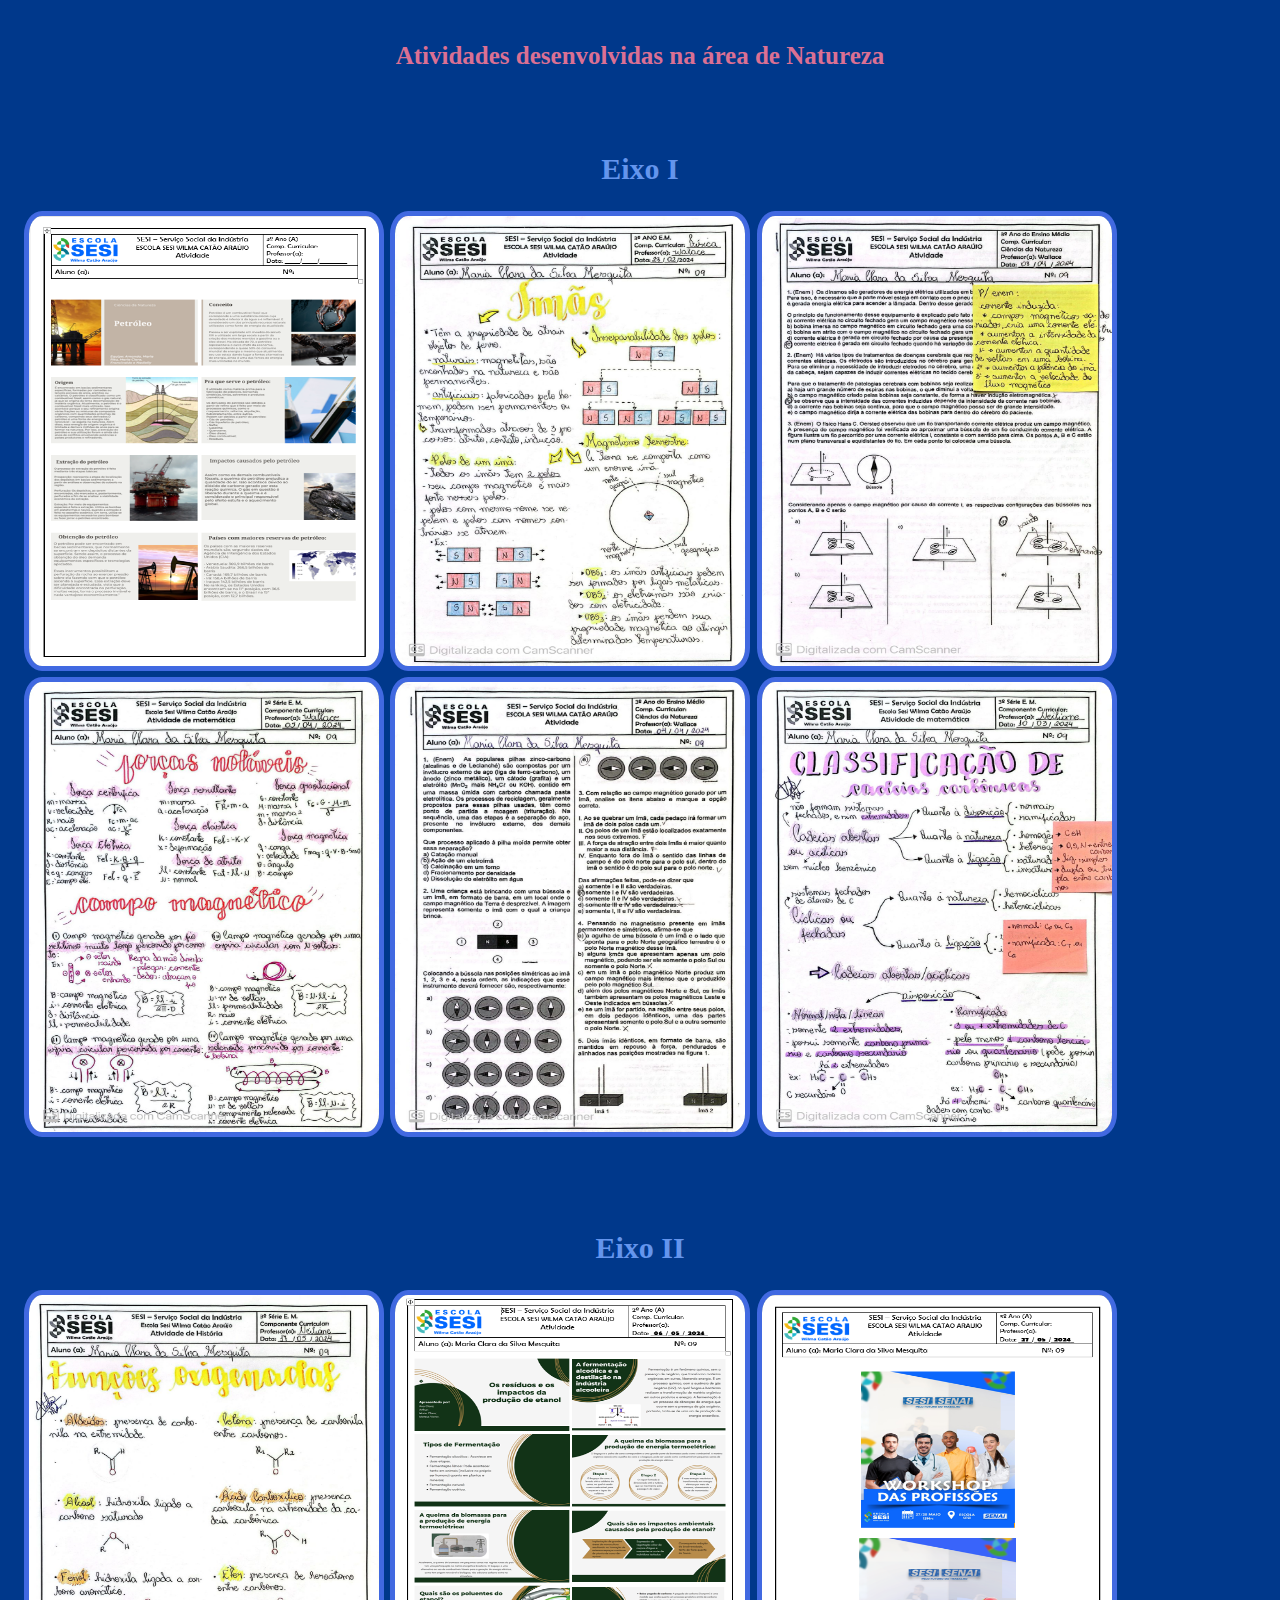
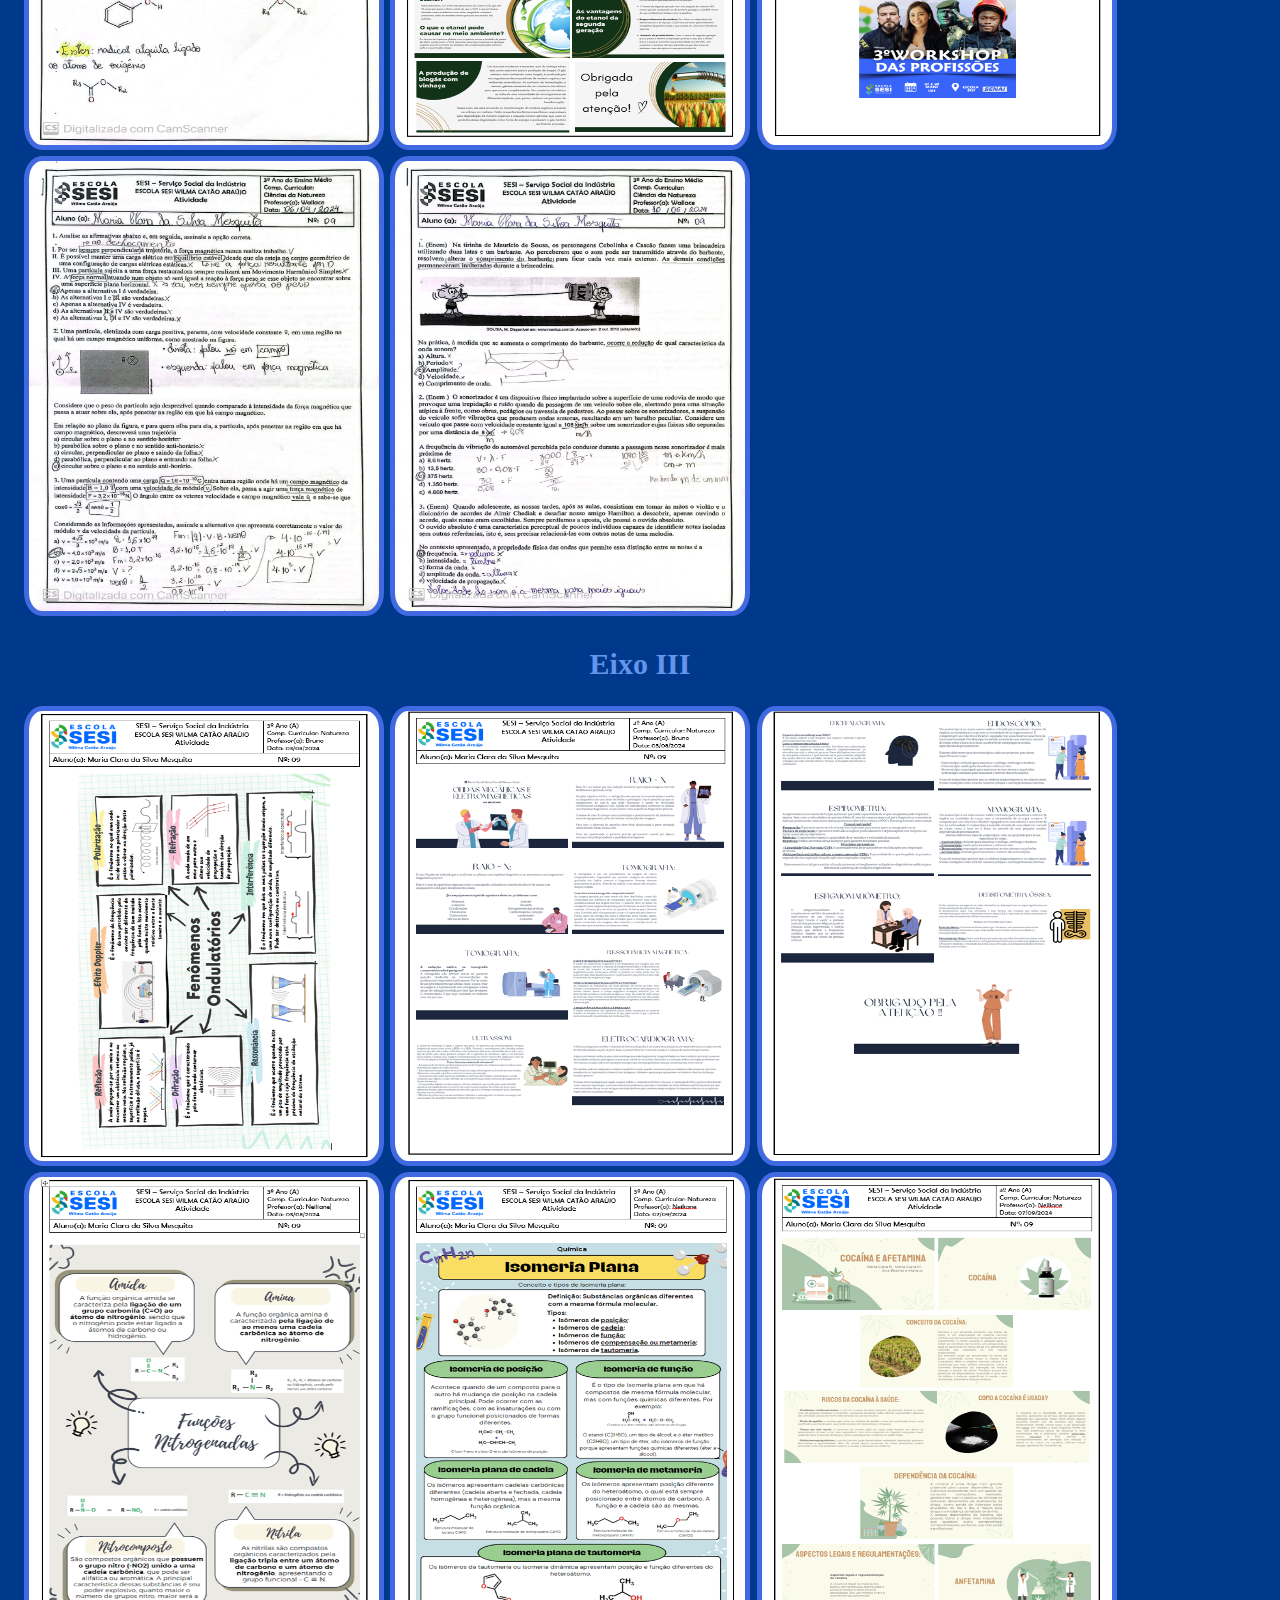
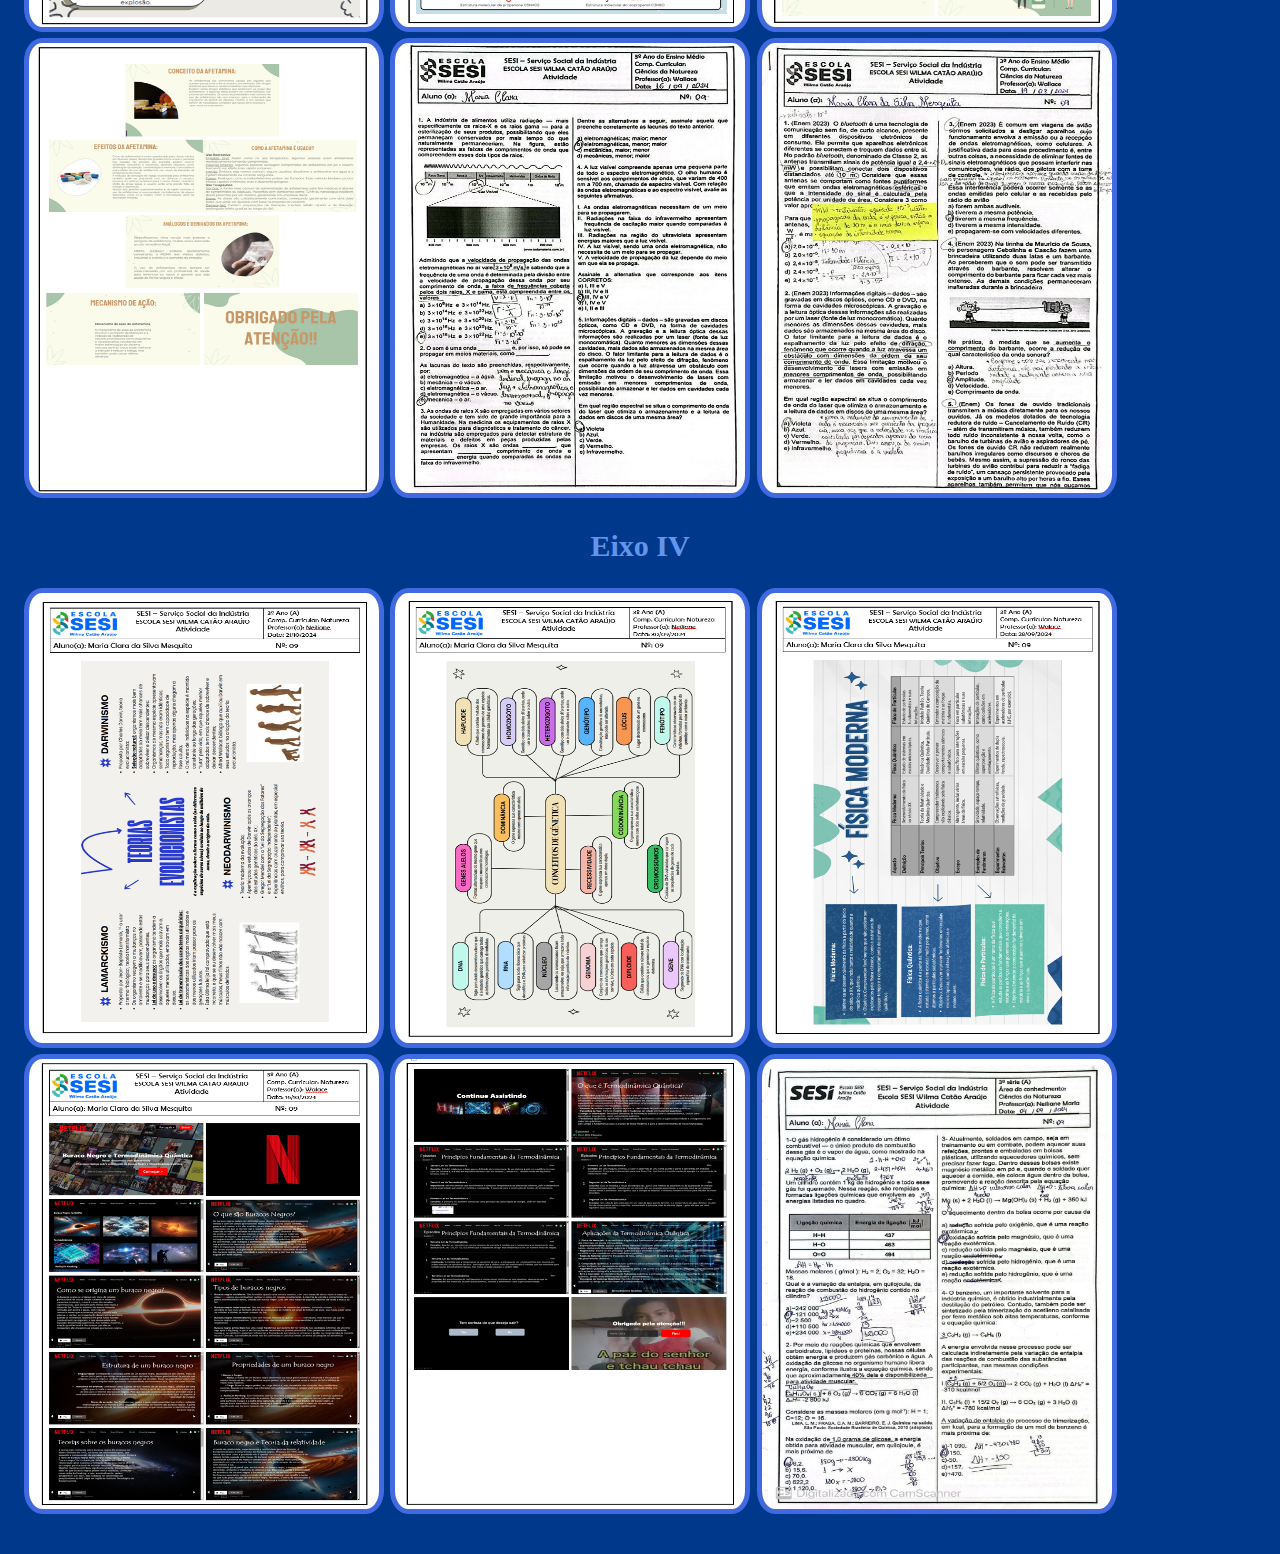
<file: natureza.html>
<!DOCTYPE html>
<html lang="en">
<head>
    <meta charset="UTF-8">
    <meta name="viewport" content="width=device-width, initial-scale=1.0">
    <title>Natureza</title>
    <link rel="stylesheet" href="index.css">
</head>
<body>
    <p>
        <h5>Atividades desenvolvidas na área de Natureza</h5>
    </p>
    <header>
        <style>
            ul{
                list-style: none;
                display: flex;
                justify-content: space-evenly;
            }
        </style>
        <body>
            <ul>
                <li>
                    <h2>Eixo I</h2>
                    <div> 
                        <a href="img/Natureza-EIXO I.png" target="_blank" rel="noopner noreferrer">
                        <img src="./img/Natureza-EIXO I.png"></img>
                        </a>
                        <a href="img/Natureza-EIXO I..jpeg" target="_blank" rel="noopner noreferrer">
                        <img src="./img/Natureza-EIXO I..jpeg"></img>
                        </a>
                        <a href="img/Natureza-EIXO I...jpeg" target="_blank" rel="noopner noreferrer">
                        <img src="./img/Natureza-EIXO I...jpeg"></img>
                        </a>
                        <a href="img/Natureza-EIXO I....jpeg" target="_blank" rel="noopner noreferrer">
                        <img src="./img/Natureza-EIXO I....jpeg"></img>
                        </a>
                        <a href="img/Natureza-EIXO I.....jpeg" target="_blank" rel="noopner noreferrer">
                        <img src="./img/Natureza-EIXO I.....jpeg"></img>
                        </a>
                        <a href="img/Natureza-EIXO I......jpeg" target="_blank" rel="noopner noreferrer">
                        <img src="./img/Natureza-EIXO I......jpeg"></img>
                        </a>
                    </div>
                    <br>
                    <br>
                    <br>
                    <h2>Eixo II</h2>
                    <div> 
                        <a href="img/Natureza-EIXO II.jpeg" target="_blank" rel="noopner noreferrer">
                        <img src="./img/Natureza-EIXO II.jpeg"></img>
                        </a>
                        <a href="img/Natureza-EIXO II..png" target="_blank" rel="noopner noreferrer">
                        <img src="./img/Natureza-EIXO II..png"></img>
                        </a>
                        <a href="img/Natureza-EIXO II...png" target="_blank" rel="noopner noreferrer">
                        <img src="./img/Natureza-EIXO II...png"></img>
                        </a>
                        <a href="img/Natureza-EIXO II....jpeg" target="_blank" rel="noopner noreferrer">
                        <img src="./img/Natureza-EIXO II....jpeg"></img>
                        </a>
                        <a href="img/Natureza-EIXO II.....jpeg" target="_blank" rel="noopner noreferrer">
                        <img src="./img/Natureza-EIXO II.....jpeg"></img>
                        </a>
                    </div>
                    <h2>Eixo III</h2>
                    <div> 
                        <a href="img/Natureza-EIXO III.png" target="_blank" rel="noopner noreferrer">
                        <img src="./img/Natureza-EIXO III.png"></img>
                        </a>
                        <a href="img/Natureza-EIXO III..png" target="_blank" rel="noopner noreferrer">
                        <img src="./img/Natureza-EIXO III..png"></img>
                        </a>
                        <a href="img/Natureza-EIXO III...png" target="_blank" rel="noopner noreferrer">
                        <img src="./img/Natureza-EIXO III...png"></img>
                        </a>
                        <a href="img/Natureza-EIXO III....png" target="_blank" rel="noopner noreferrer">
                        <img src="./img/Natureza-EIXO III....png"></img>
                        </a>
                        <a href="img/Natureza-EIXO III.....png" target="_blank" rel="noopner noreferrer">
                        <img src="./img/Natureza-EIXO III.....png"></img>
                        </a>
                        <a href="img/Natureza-EIXO III......png" target="_blank" rel="noopner noreferrer">
                        <img src="./img/Natureza-EIXO III......png"></img>
                        </a>
                        <a href="img/Natureza-EIXO III.......png" target="_blank" rel="noopner noreferrer">
                        <img src="./img/Natureza-EIXO III.......png"></img>
                        </a>
                        <a href="img/Natureza-EIXO III........jpg" target="_blank" rel="noopner noreferrer">
                        <img src="./img/Natureza-EIXO III........jpg"></img>
                        </a>
                        <a href="img/Natureza-EIXO III.........jpg" target="_blank" rel="noopner noreferrer">
                        <img src="./img/Natureza-EIXO III.........jpg"></img>
                        </a>
                    </div>
                    <h2>Eixo IV</h2>
                    <div> 
                        <a href="img/Natureza-EIXO IV.png" target="_blank" rel="noopner noreferrer">
                        <img src="./img/Natureza-EIXO IV.png"></img>
                        </a>
                        <a href="img/Natureza-EIXO IV..png" target="_blank" rel="noopner noreferrer">
                        <img src="./img/Natureza-EIXO IV..png"></img>
                        </a>
                        <a href="img/Natureza-EIXO IV...png" target="_blank" rel="noopner noreferrer">
                        <img src="./img/Natureza-EIXO IV...png"></img>
                        </a>
                        <a href="img/Natureza-EIXO IV....png" target="_blank" rel="noopner noreferrer">
                        <img src="./img/Natureza-EIXO IV....png"></img>
                        </a>
                        <a href="img/Natureza-EIXO IV.....png" target="_blank" rel="noopner noreferrer">
                        <img src="./img/Natureza-EIXO IV.....png"></img>
                        </a>
                        <a href="img/Natureza-EIXO IV......jpeg" target="_blank" rel="noopner noreferrer">
                        <img src="./img/Natureza-EIXO IV......jpeg"></img>
                        </a>
                    </div>
                </li>
            </ul>
        </body>
    </header>
</body>
</html>
</file>
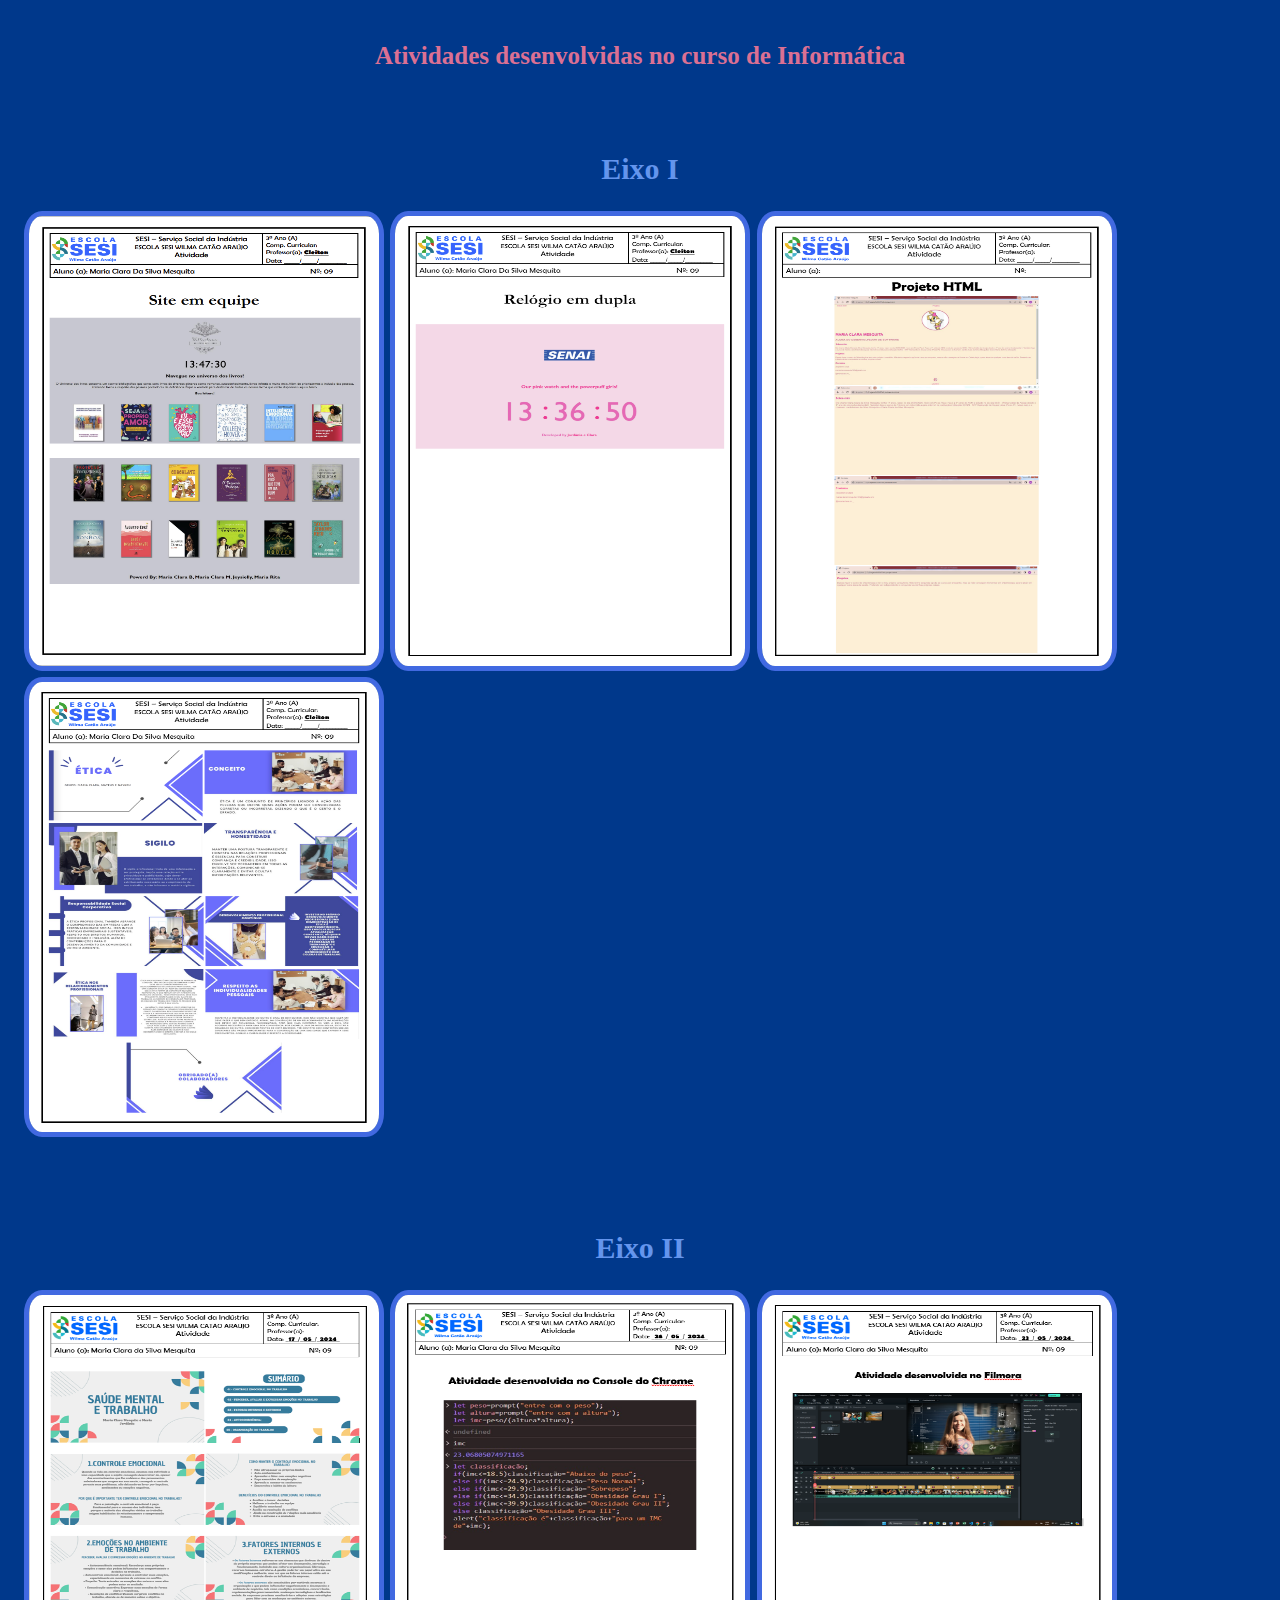
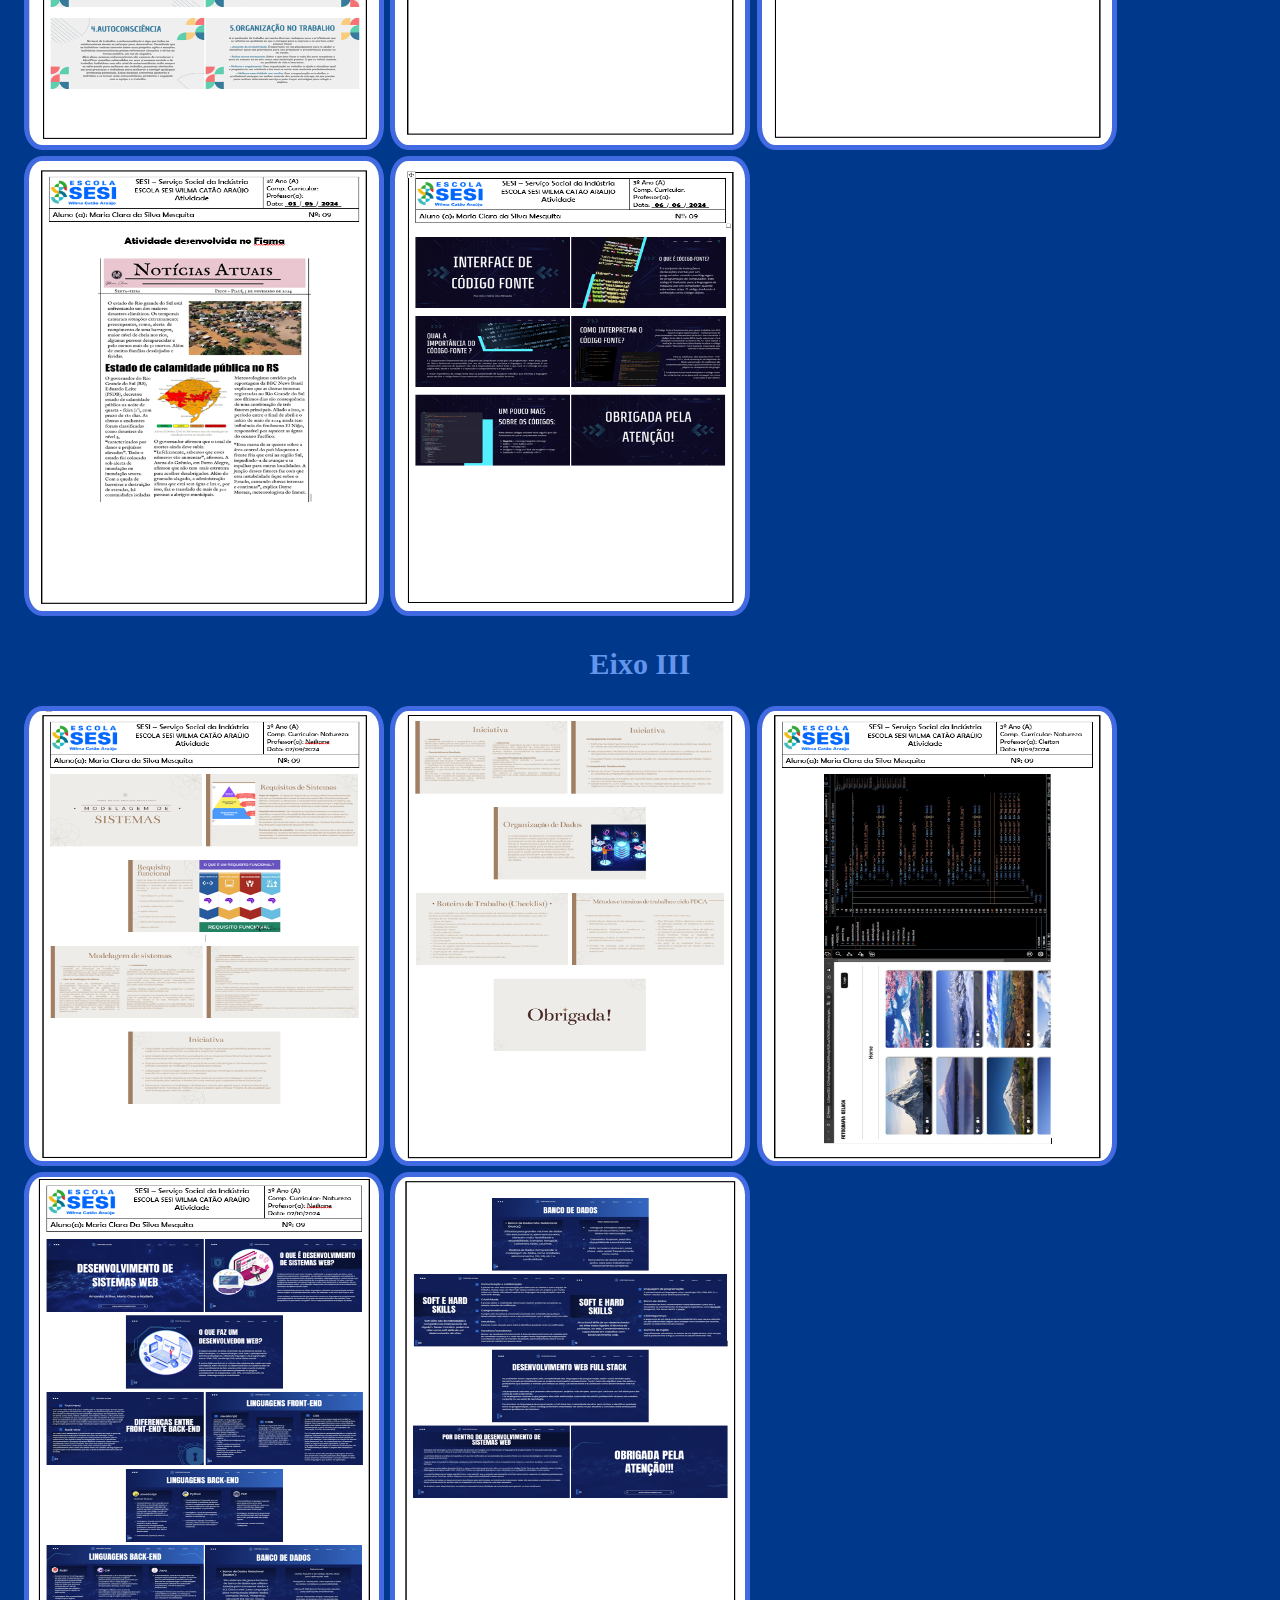
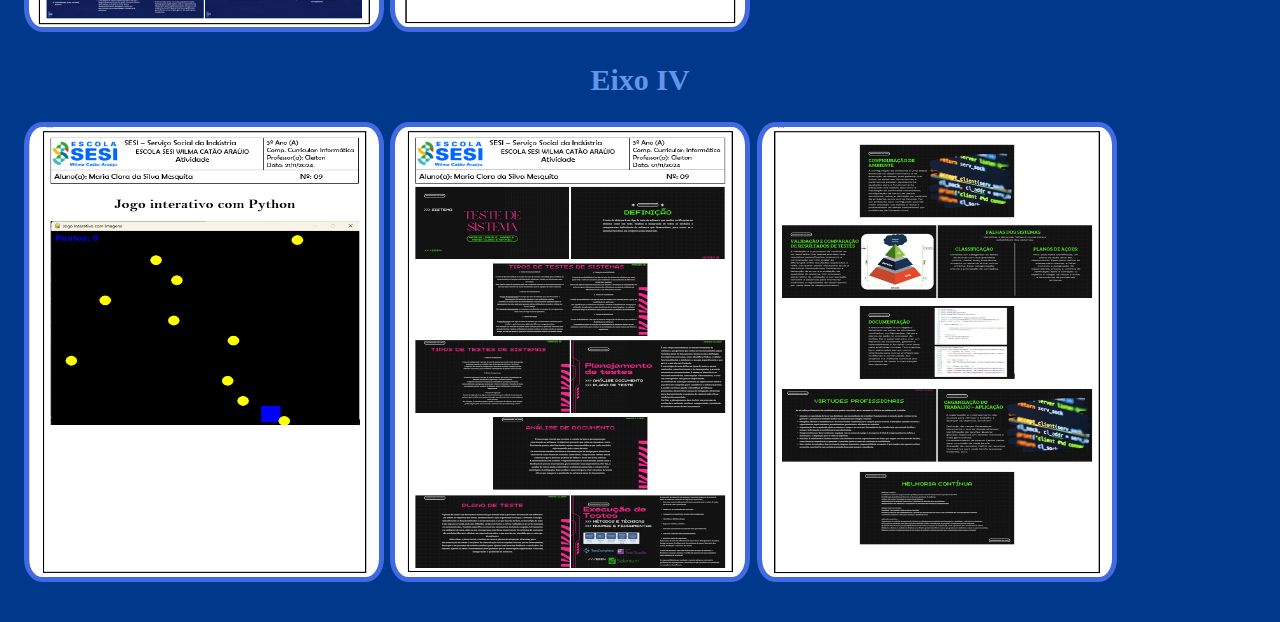
<file: senai.html>
<!DOCTYPE html>
<html lang="en">
<head>
    <meta charset="UTF-8">
    <meta name="viewport" content="width=device-width, initial-scale=1.0">
    <title>Senai</title>
    <link rel="stylesheet" href="index.css">
</head>
<body>
    <p>
        <h5>Atividades desenvolvidas no curso de Informática</h5>
    </p>
    <header>
        <style>
            ul{
                list-style: none;
                display: flex;
                justify-content: space-evenly;
            }
        </style>
        <body>
            <ul>
                <li>
                    <h2>Eixo I</h2>
                    <div> 
                        <a href="img/Senai-EIXO I.png" target="_blank" rel="noopner noreferrer">
                        <img src="./img/Senai-EIXO I.png"></img>
                        </a>
                        <a href="img/Senai-EIXO I..png" target="_blank" rel="noopner noreferrer">
                        <img src="./img/Senai-EIXO I..png"></img>
                        </a>
                        <a href="img/Senai-EIXO I...png" target="_blank" rel="noopner noreferrer">
                        <img src="./img/Senai-EIXO I...png"></img>
                        </a>
                        <a href="img/Senai-EIXO I....png" target="_blank" rel="noopner noreferrer">
                        <img src="./img/Senai-EIXO I....png"></img>
                        </a>
                    </div>
                    <br>
                    <br>
                    <br>
                    <h2>Eixo II</h2>
                    <div> 
                        <a href="img/Senai-EIXO II.png" target="_blank" rel="noopner noreferrer">
                        <img src="./img/Senai-EIXO II.png"></img>
                        </a>
                        <a href="img/Senai-EIXO II..png" target="_blank" rel="noopner noreferrer">
                        <img src="./img/Senai-EIXO II..png"></img>
                        </a>
                        <a href="img/Senai-EIXO II...png" target="_blank" rel="noopner noreferrer">
                        <img src="./img/Senai-EIXO II...png"></img>
                        </a>
                        <a href="img/Senai-EIXO II....png" target="_blank" rel="noopner noreferrer">
                        <img src="./img/Senai-EIXO II....png"></img>
                        </a>
                        <a href="img/Senai-EIXO II.....png" target="_blank" rel="noopner noreferrer">
                        <img src="./img/Senai-EIXO II.....png"></img>
                        </a>
                    </div>
                    <h2>Eixo III</h2>
                    <div> 
                        <a href="img/Senai-EIXO III.png" target="_blank" rel="noopner noreferrer">
                        <img src="./img/Senai-EIXO III.png"></img>
                        </a>
                        <a href="img/Senai-EIXO III..png" target="_blank" rel="noopner noreferrer">
                        <img src="./img/Senai-EIXO III..png"></img>
                        </a>
                        <a href="img/Senai-EIXO III...png" target="_blank" rel="noopner noreferrer">
                        <img src="./img/Senai-EIXO III...png"></img>
                        </a>
                        <a href="img/Senai-EIXO III....png" target="_blank" rel="noopner noreferrer">
                        <img src="./img/Senai-EIXO III....png"></img>
                        </a>
                        <a href="img/Senai-EIXO III.....png" target="_blank" rel="noopner noreferrer">
                        <img src="./img/Senai-EIXO III.....png"></img>
                        </a>
                    </div>
                    <h2>Eixo IV</h2>
                    <div> 
                        <a href="img/Senai-EIXO IV.png" target="_blank" rel="noopner noreferrer">
                        <img src="./img/Senai-EIXO IV.png"></img>
                        </a>
                        <a href="img/Senai-EIXO IV..png" target="_blank" rel="noopner noreferrer">
                        <img src="./img/Senai-EIXO IV..png"></img>
                        </a>
                        <a href="img/Senai-EIXO IV...png" target="_blank" rel="noopner noreferrer">
                        <img src="./img/Senai-EIXO IV...png"></img>
                        </a>
                    </div>
                </li>
            </ul>
        </body>
    </header>
</body>
</html>
</file>
<file: index.css>
body {
    color: white;
    background:#00388b;
    font-family:Georgia, 'Times New Roman', Times, serif;
    font-size: 18px;
}
ul{
display: flex;
justify-content: space-between;
list-style-type: none;
align-items: center;
padding: 16px;    
}
a{
    color: peachpuff;
    text-decoration: none;
    font-size: 25px;
}
footer img{
    width: 800px;
    height: 400px;
    border-radius: 0px;
    border: 5px solid royalblue;
}
img {
    width: 350px;
    height: 450px;
    border-radius: 5%;
    border: 5px solid royalblue;
}
.center{
    text-align: center;
}
h1{
    color:palevioletred;
    text-align: center;
    font-size: 40px;
    font-family: Georgia, 'Times New Roman', Times, serif;
    -webkit-text-stroke-width: 1px;/* largura da borda*/
    -webkit-text-stroke-color:black;/*cor da borda*/
}
h2{
    color: cornflowerblue;
    text-align: center;
    font-size: 30px;
    align-items: center;
}
h3 {
    font-size: 25px;
    color:palevioletred;
    font-family: Georgia, 'Times New Roman', Times, serif;
   
}
h4 {
    color:cornflowerblue;
    text-align: none;
    font-size: 22px;
    font-family: Georgia, 'Times New Roman', Times, serif;
}
h5 {
    font-size: 25px;
    color:palevioletred;
    font-family: Georgia, 'Times New Roman', Times, serif;
    text-align: center;
    align-items: center;
}
h6{
    color:aliceblue;
    text-align: center;
    font-size: 20px;
    align-items: center;
}
nav a:hover{
    color: palevioletred;
}
:root {
    --color-dark: #e2a2a2;
    --color-white: #ebc7c7;
    --color-light: #db7575;
}
.clock {
    display: flex;
    align-items: center;
    text-align: center;
    min-height: 1vh;
    gap: 10px;
    justify-content: center;
}
.clock span {
    font-size: 60px;
    display: flex;
    align-items: center;
    gap: 10px;
}
.clock span:not(:last-child)::after {
    content: ':';
    margin-bottom: 20px;
    color: var(--color-dark)
}
.date{
    display: flex;
    gap: 10px;
    flex-wrap: wrap;
    text-align: center;
    justify-content: center;
}
.date span{
    font-size: 25px;
    display: flex;
    align-items: center;
    gap: 10px;
}
.date span:not(:last-child)::after{
    content: '/';
    margin-bottom: 6px;
    color: var(--color-dark);
}
</file>
